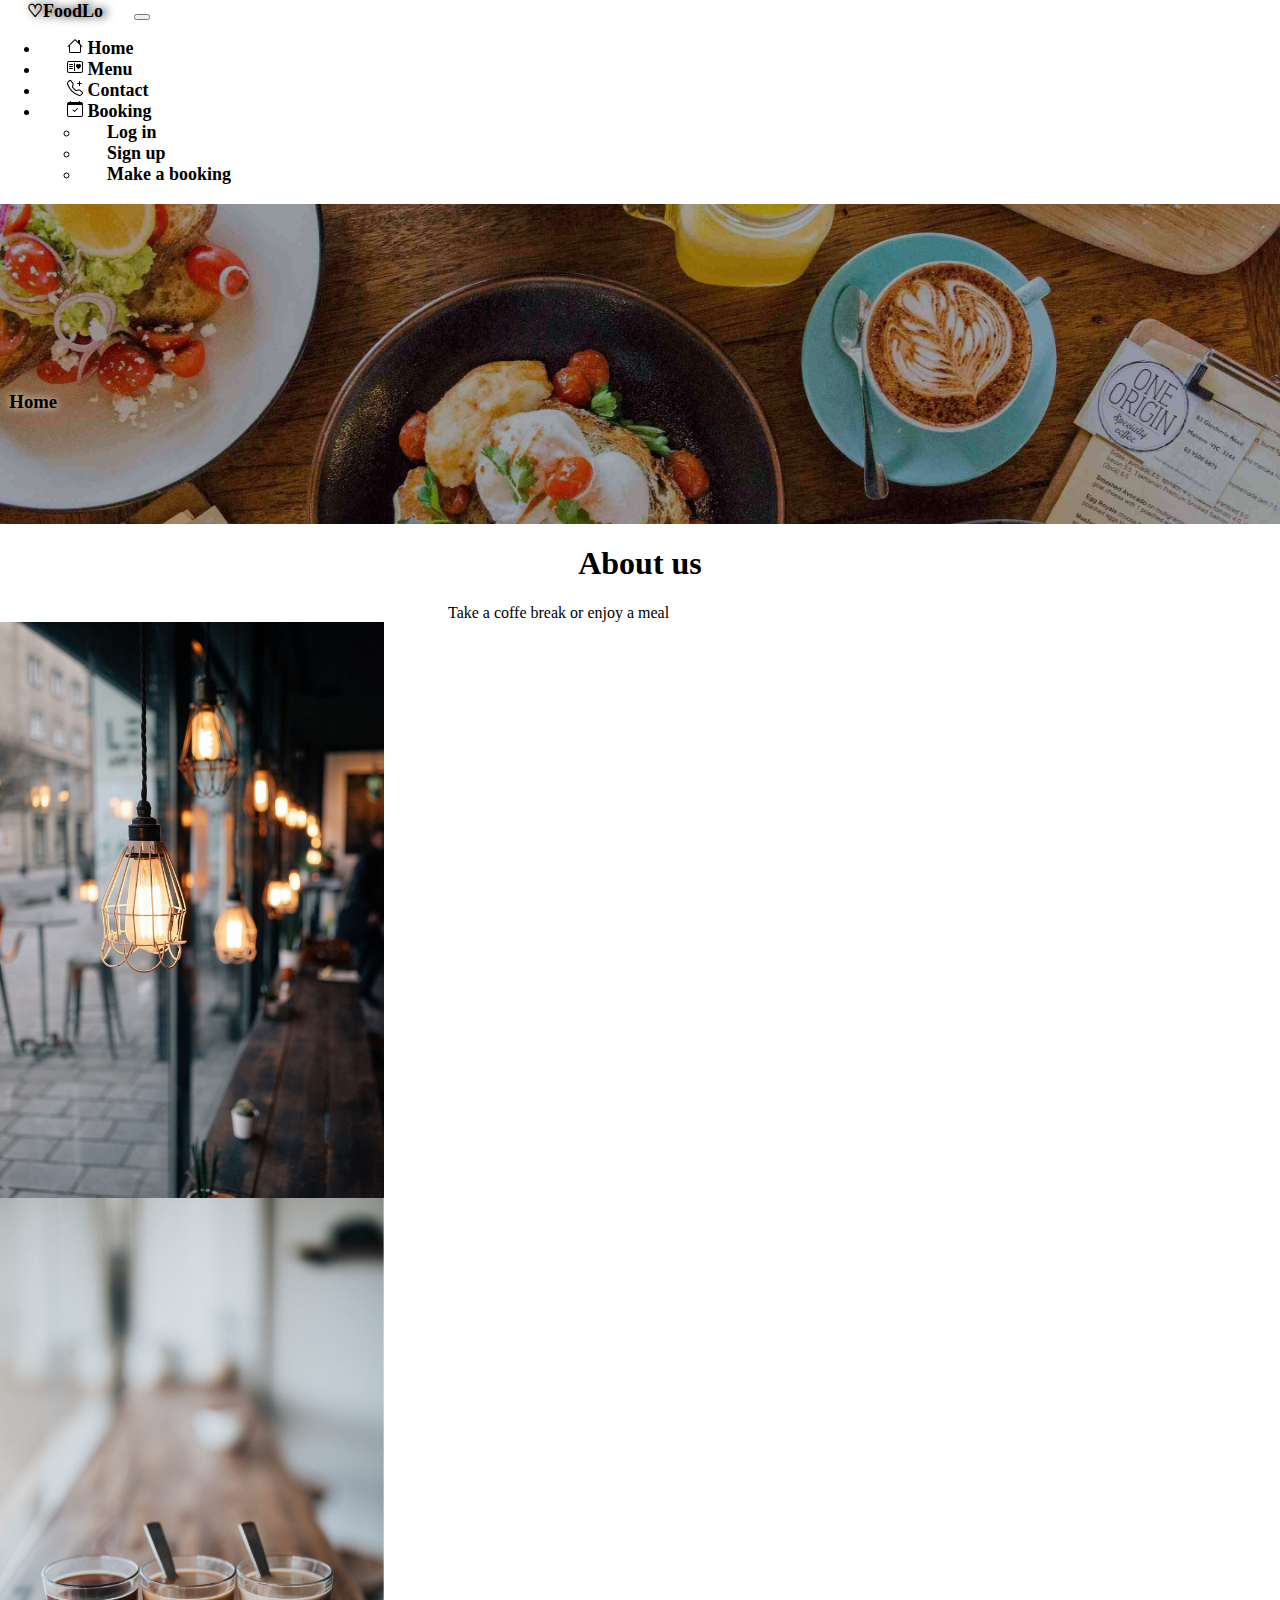
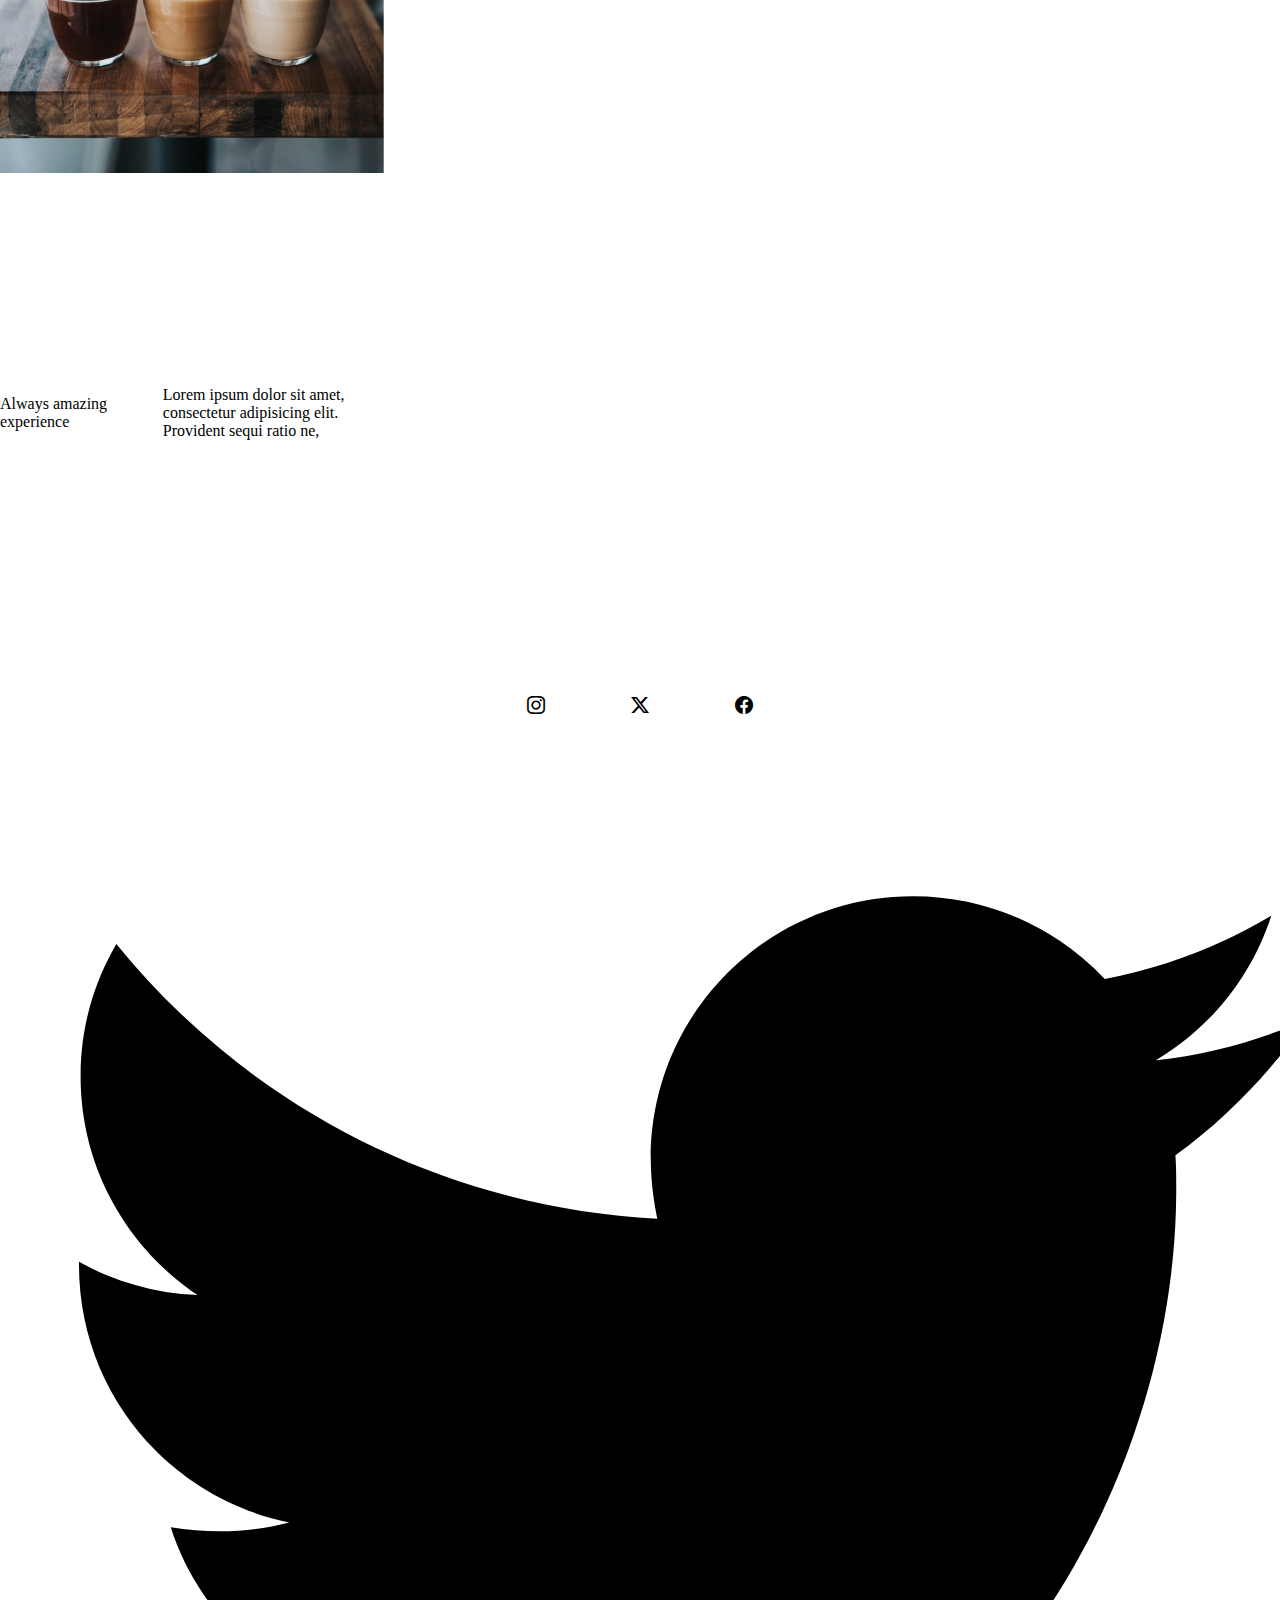
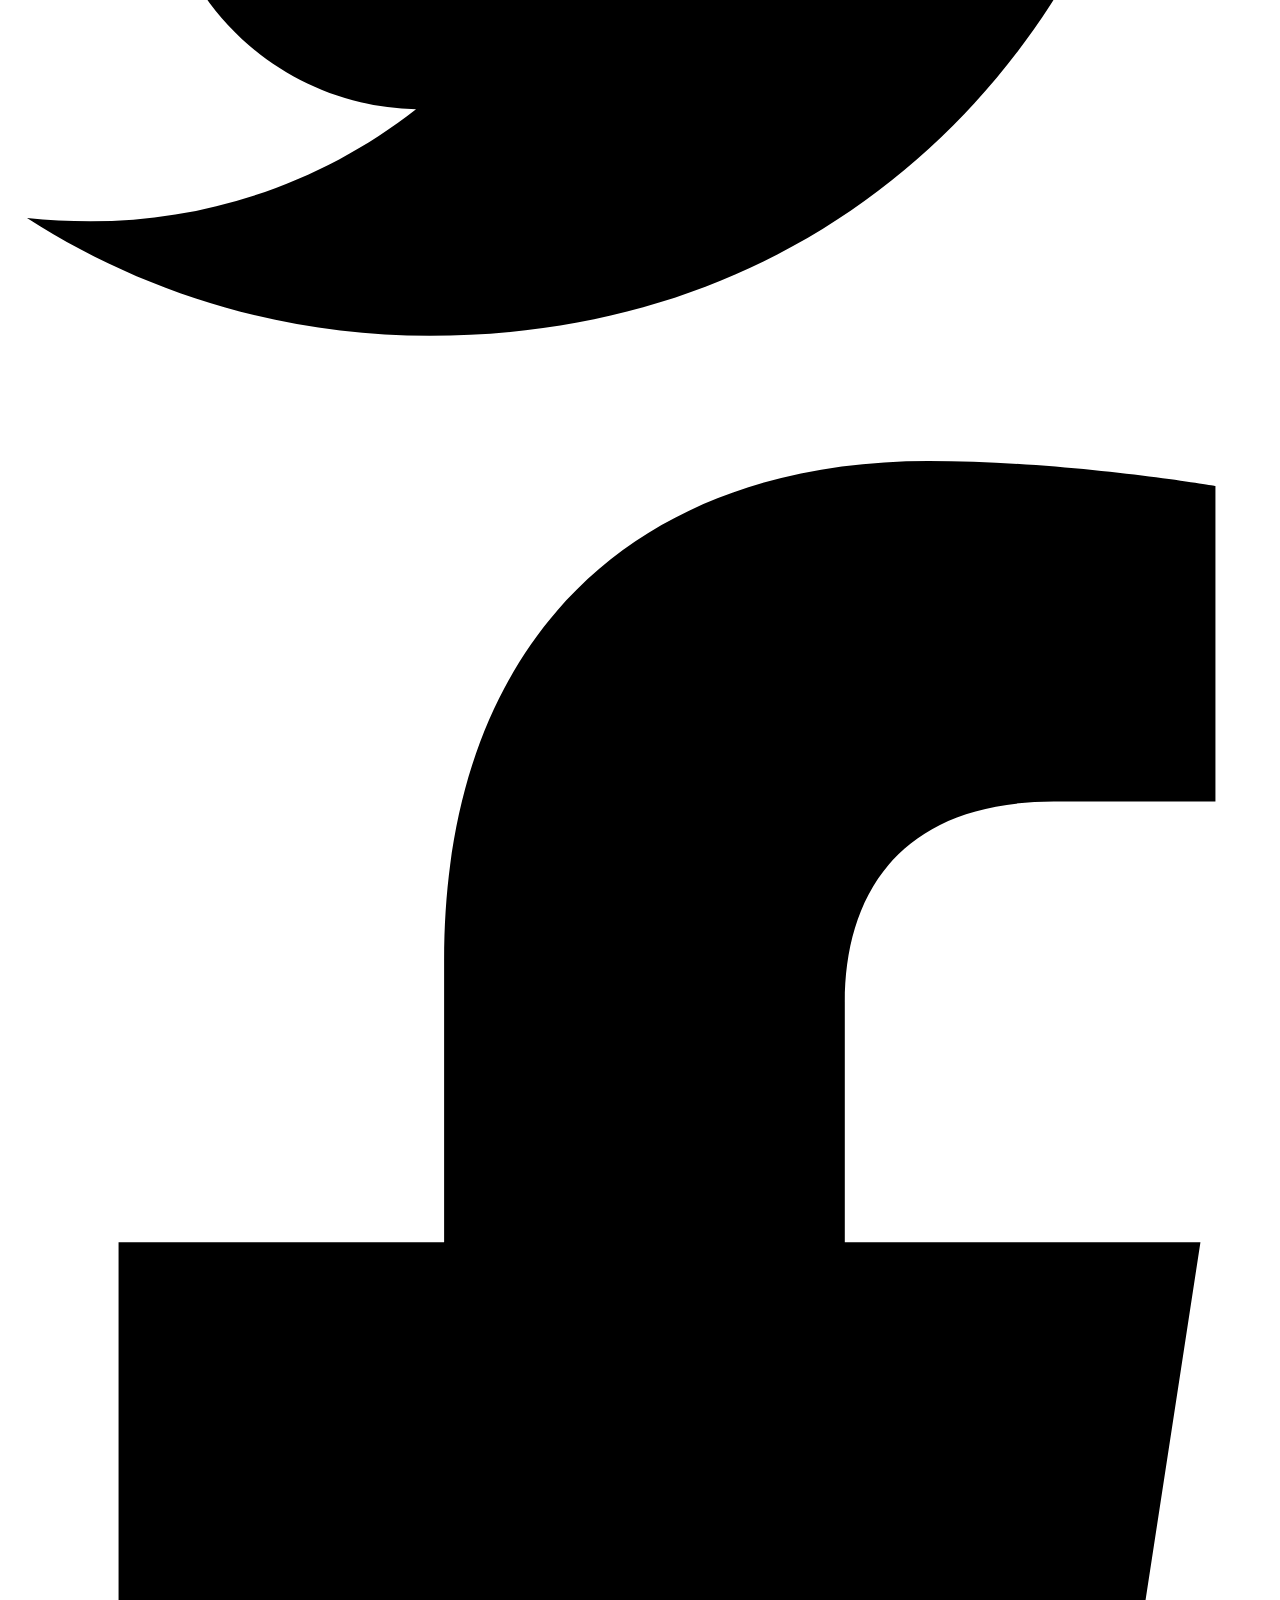
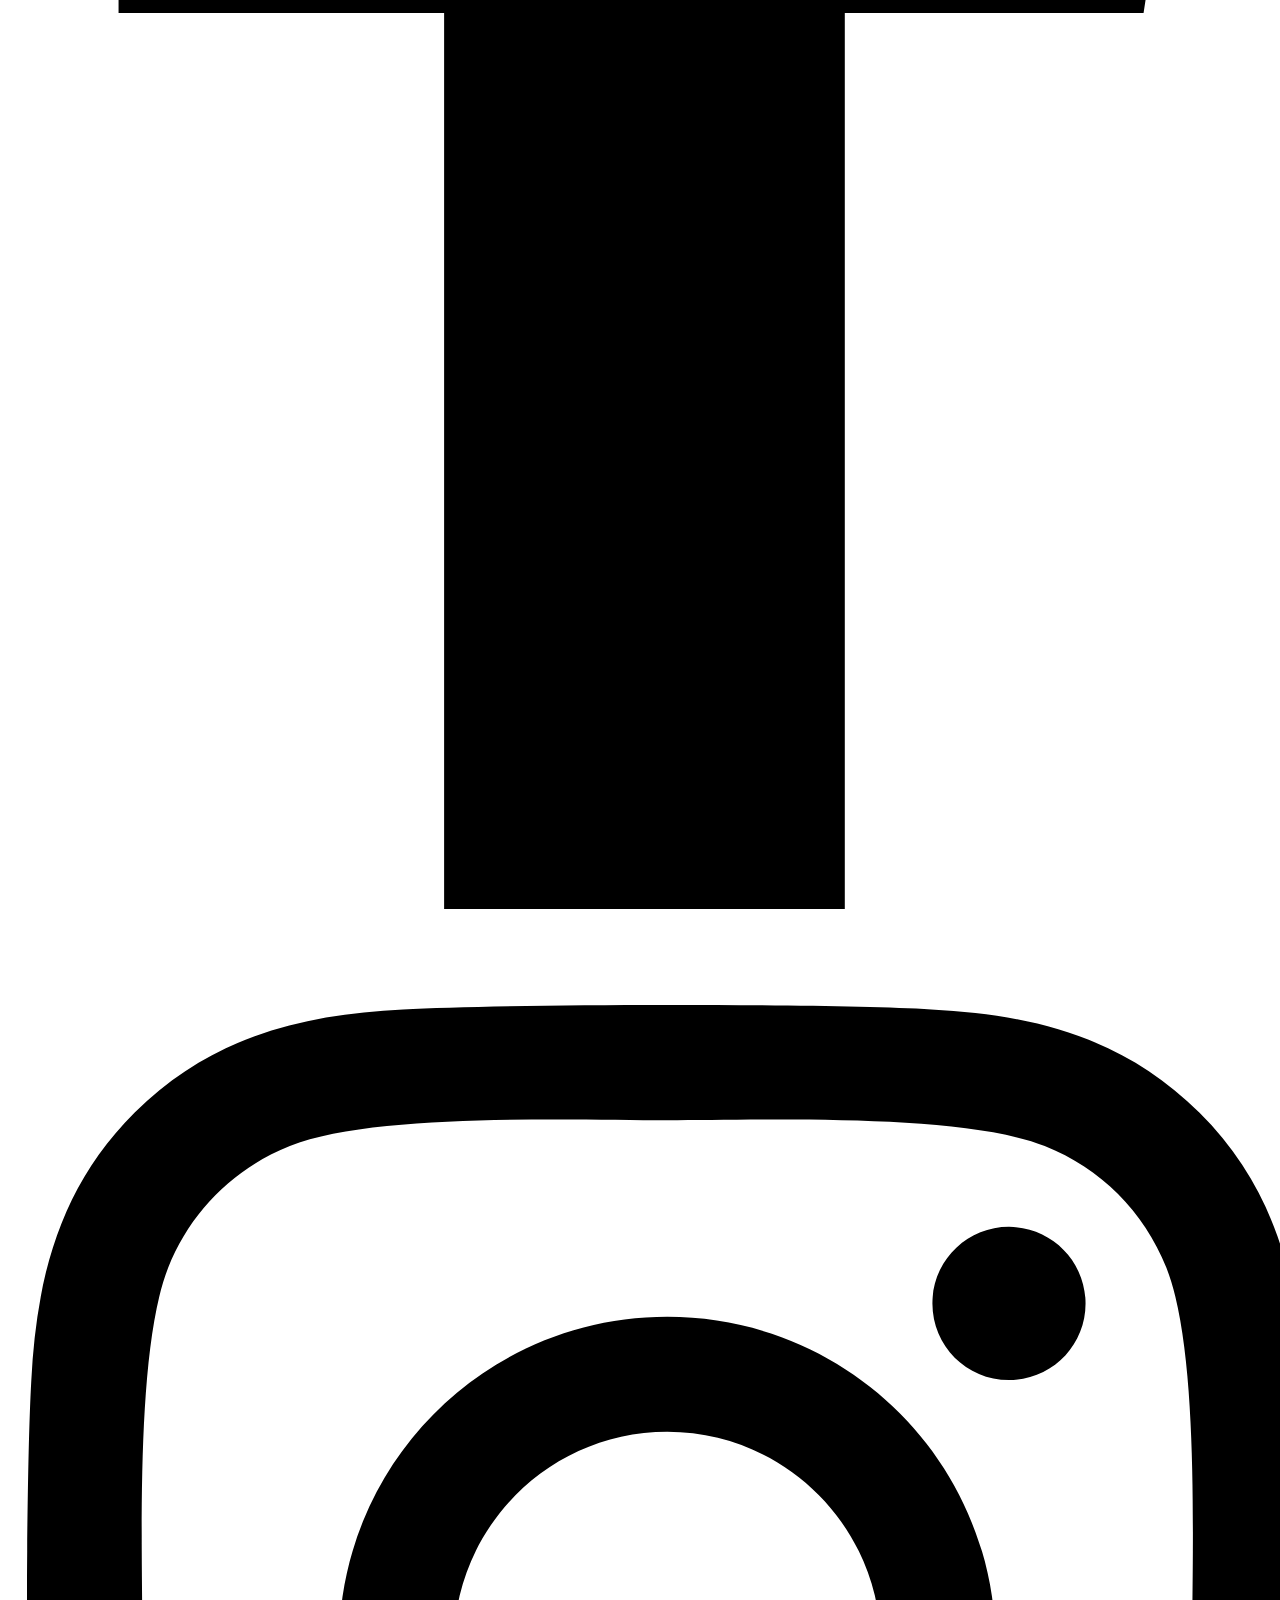
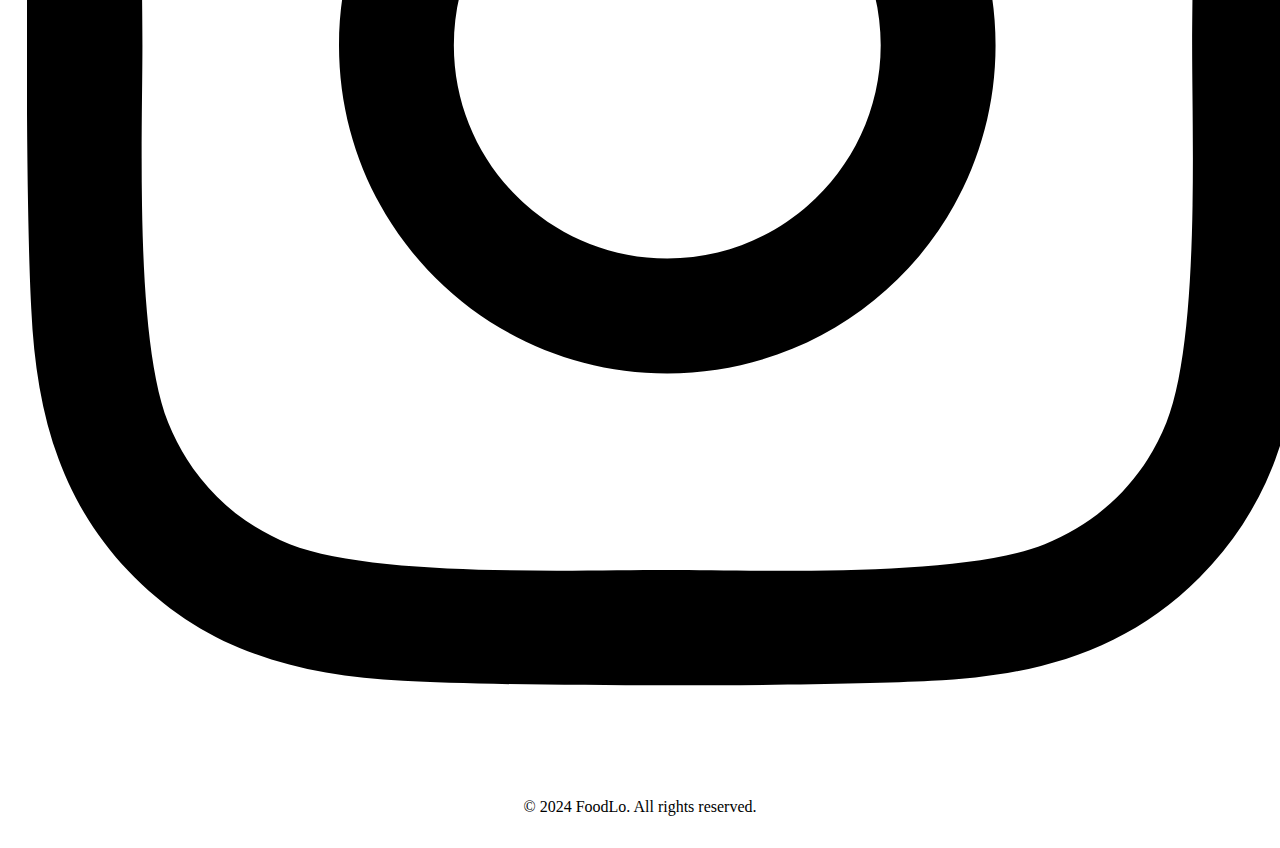
<file: index.html>
<!DOCTYPE html>
<html lang="en">
  <head>
    <meta charset="UTF-8" />
    <meta name="viewport" content="width=device-width, initial-scale=1.0" />
    <title>Coffe ♡FoodLo - Home</title>

    <link
      href="https://cdn.jsdelivr.net/npm/bootstrap@5.3.2/dist/css/bootstrap.min.css"
      rel="stylesheet"
      integrity="sha384-T3c6CoIi6uLrA9TneNEoa7RxnatzjcDSCmG1MXxSR1GAsXEV/Dwwykc2MPK8M2HN"
      crossorigin="anonymous"
    />
     <link rel="stylesheet" href="https://cdn.jsdelivr.net/npm/bootstrap-icons@1.11.3/font/bootstrap-icons.min.css">
    <link href="./css/styles.css" rel="stylesheet" />
  </head>

  <body>
    <nav class="navbar navbar-expand-lg">
      <div class="container-fluid">
        <a class="navbar-brand" href="./index.html">♡FoodLo</a>
        <button
          class="navbar-toggler"
          type="button"
          data-bs-toggle="collapse"
          data-bs-target="#navbarNavDropdown"
          aria-controls="navbarNavDropdown"
          aria-expanded="false"
          aria-label="Toggle navigation"
        >
          <span class="navbar-toggler-icon"></span>
        </button>
        <div class="collapse navbar-collapse" id="navbarNavDropdown">
          <ul class="navbar-nav">
            <li class="nav-item">
              <a class="nav-link active" aria-current="page" href="#">
                <svg
                  xmlns="http://www.w3.org/2000/svg"
                  width="16"
                  height="16"
                  fill="currentColor"
                  class="bi bi-house"
                  viewBox="0 0 16 16"
                >
                  <path
                    d="M8.707 1.5a1 1 0 0 0-1.414 0L.646 8.146a.5.5 0 0 0 .708.708L2 8.207V13.5A1.5 1.5 0 0 0 3.5 15h9a1.5 1.5 0 0 0 1.5-1.5V8.207l.646.647a.5.5 0 0 0 .708-.708L13 5.793V2.5a.5.5 0 0 0-.5-.5h-1a.5.5 0 0 0-.5.5v1.293zM13 7.207V13.5a.5.5 0 0 1-.5.5h-9a.5.5 0 0 1-.5-.5V7.207l5-5z"
                  />
                </svg>
                Home</a
              >
            </li>
            <li class="nav-item">
              <a class="nav-link" href="./pages/menu.html">
                <svg
                  xmlns="http://www.w3.org/2000/svg"
                  width="16"
                  height="16"
                  fill="currentColor"
                  class="bi bi-postcard-heart"
                  viewBox="0 0 16 16"
                >
                  <path
                    d="M8 4.5a.5.5 0 0 0-1 0v7a.5.5 0 0 0 1 0zm3.5.878c1.482-1.42 4.795 1.392 0 4.622-4.795-3.23-1.482-6.043 0-4.622M2.5 5a.5.5 0 0 0 0 1h3a.5.5 0 0 0 0-1zm0 2a.5.5 0 0 0 0 1h3a.5.5 0 0 0 0-1zm0 2a.5.5 0 0 0 0 1h3a.5.5 0 0 0 0-1z"
                  />
                  <path
                    fill-rule="evenodd"
                    d="M0 4a2 2 0 0 1 2-2h12a2 2 0 0 1 2 2v8a2 2 0 0 1-2 2H2a2 2 0 0 1-2-2zm2-1a1 1 0 0 0-1 1v8a1 1 0 0 0 1 1h12a1 1 0 0 0 1-1V4a1 1 0 0 0-1-1z"
                  />
                </svg>
                Menu</a
              >
            </li>
            <li class="nav-item">
              <a class="nav-link" href="./pages/contact.html">
                <svg
                  xmlns="http://www.w3.org/2000/svg"
                  width="16"
                  height="16"
                  fill="currentColor"
                  class="bi bi-telephone-plus"
                  viewBox="0 0 16 16"
                >
                  <path
                    d="M3.654 1.328a.678.678 0 0 0-1.015-.063L1.605 2.3c-.483.484-.661 1.169-.45 1.77a17.6 17.6 0 0 0 4.168 6.608 17.6 17.6 0 0 0 6.608 4.168c.601.211 1.286.033 1.77-.45l1.034-1.034a.678.678 0 0 0-.063-1.015l-2.307-1.794a.68.68 0 0 0-.58-.122l-2.19.547a1.75 1.75 0 0 1-1.657-.459L5.482 8.062a1.75 1.75 0 0 1-.46-1.657l.548-2.19a.68.68 0 0 0-.122-.58zM1.884.511a1.745 1.745 0 0 1 2.612.163L6.29 2.98c.329.423.445.974.315 1.494l-.547 2.19a.68.68 0 0 0 .178.643l2.457 2.457a.68.68 0 0 0 .644.178l2.189-.547a1.75 1.75 0 0 1 1.494.315l2.306 1.794c.829.645.905 1.87.163 2.611l-1.034 1.034c-.74.74-1.846 1.065-2.877.702a18.6 18.6 0 0 1-7.01-4.42 18.6 18.6 0 0 1-4.42-7.009c-.362-1.03-.037-2.137.703-2.877z"
                  />
                  <path
                    fill-rule="evenodd"
                    d="M12.5 1a.5.5 0 0 1 .5.5V3h1.5a.5.5 0 0 1 0 1H13v1.5a.5.5 0 0 1-1 0V4h-1.5a.5.5 0 0 1 0-1H12V1.5a.5.5 0 0 1 .5-.5"
                  />
                </svg>
                Contact
              </a>
            </li>
            <li class="nav-item dropdown">
              <a
                class="nav-link dropdown-toggle"
                href="#"
                role="button"
                data-bs-toggle="dropdown"
                aria-expanded="false"
              >
                <svg
                  xmlns="http://www.w3.org/2000/svg"
                  width="16"
                  height="16"
                  fill="currentColor"
                  class="bi bi-calendar-check"
                  viewBox="0 0 16 16"
                >
                  <path
                    d="M10.854 7.146a.5.5 0 0 1 0 .708l-3 3a.5.5 0 0 1-.708 0l-1.5-1.5a.5.5 0 1 1 .708-.708L7.5 9.793l2.646-2.647a.5.5 0 0 1 .708 0"
                  />
                  <path
                    d="M3.5 0a.5.5 0 0 1 .5.5V1h8V.5a.5.5 0 0 1 1 0V1h1a2 2 0 0 1 2 2v11a2 2 0 0 1-2 2H2a2 2 0 0 1-2-2V3a2 2 0 0 1 2-2h1V.5a.5.5 0 0 1 .5-.5M1 4v10a1 1 0 0 0 1 1h12a1 1 0 0 0 1-1V4z"
                  />
                </svg>
                Booking
              </a>
              <ul class="dropdown-menu bookingDropdown">
                <li><a class="dropdown-item" href="#">Log in</a></li>
                <li><a class="dropdown-item" href="#">Sign up</a></li>
                <li><a class="dropdown-item" href="#">Make a booking</a></li>
              </ul>
            </li>
          </ul>
        </div>
      </div>
    </nav>

    <div class="container-fluid>
      <div class="row h-20">
        <div class="bannerHome">
          <h3>Home</h3>
        </div>
        </div>
      </div>
    </div>
    <div class="container-fluid  quitSpace">
      <div class="row h-20 text-center">
        <div class="col-sm-6">
          <div class="firstColumnText">
            <h1>About us</h1>
            <div class="paragraphBesideImage">
              Take a coffe break or enjoy a meal
            </div>
          </div>
        </div>
        <img class="imageAboutUsTop" src="./img/16.jpg" />
      </div>
    </div>
    <div class="container-fluid quitSpace">
      <div class="row h-20 text-center">
        <div class="col-sm-6">
            <img class="imageAboutUsBottom" src="./img/2.jpg" />
        </div>
        <div class="spaceAboutUs">
          <p class="paragraphBesideImage">Always amazing experience</p>
          <p>
            Lorem ipsum dolor sit amet, consectetur adipisicing elit. Provident
            sequi ratio ne,
          </p>
        </div>
      </div>
    </div>
                <!-- List -->
                <div class="socialLinks copyright">
                    <a href="#">
                        <i class="bi bi-instagram"></i>
                    </a>
                    <a href="#">
                        <i class="bi bi-twitter-x"></i>
                    </a>
                    <a href="#">
                        <i class="bi bi-facebook"></i>
                    </a>
                </div>
<footer>
<div class="d-flex mb-6 mb-md-0 font-serif">
                    <a class="d-block me-3" href="#">
                        <svg class="svg-inline--fa fa-twitter fa-w-16" aria-hidden="true" focusable="false"
                            data-prefix="fab" data-icon="twitter" role="img" xmlns="http://www.w3.org/2000/svg"
                            viewBox="0 0 512 512" data-fa-i2svg="">
                            <path fill="currentColor"
                                d="M459.37 151.716c.325 4.548.325 9.097.325 13.645 0 138.72-105.583 298.558-298.558 298.558-59.452 0-114.68-17.219-161.137-47.106 8.447.974 16.568 1.299 25.34 1.299 49.055 0 94.213-16.568 130.274-44.832-46.132-.975-84.792-31.188-98.112-72.772 6.498.974 12.995 1.624 19.818 1.624 9.421 0 18.843-1.3 27.614-3.573-48.081-9.747-84.143-51.98-84.143-102.985v-1.299c13.969 7.797 30.214 12.67 47.431 13.319-28.264-18.843-46.781-51.005-46.781-87.391 0-19.492 5.197-37.36 14.294-52.954 51.655 63.675 129.3 105.258 216.365 109.807-1.624-7.797-2.599-15.918-2.599-24.04 0-57.828 46.782-104.934 104.934-104.934 30.213 0 57.502 12.67 76.67 33.137 23.715-4.548 46.456-13.32 66.599-25.34-7.798 24.366-24.366 44.833-46.132 57.827 21.117-2.273 41.584-8.122 60.426-16.243-14.292 20.791-32.161 39.308-52.628 54.253z">
                            </path>
                        </svg><!-- <i class="fab fa-twitter"></i> Font Awesome fontawesome.com -->
                    </a>
                    <a class="d-block me-3" href="#">
                        <svg class="svg-inline--fa fa-facebook-f fa-w-10" aria-hidden="true" focusable="false"
                            data-prefix="fab" data-icon="facebook-f" role="img" xmlns="http://www.w3.org/2000/svg"
                            viewBox="0 0 320 512" data-fa-i2svg="">
                            <path fill="currentColor"
                                d="M279.14 288l14.22-92.66h-88.91v-60.13c0-25.35 12.42-50.06 52.24-50.06h40.42V6.26S260.43 0 225.36 0c-73.22 0-121.08 44.38-121.08 124.72v70.62H22.89V288h81.39v224h100.17V288z">
                            </path>
                        </svg><!-- <i class="fab fa-facebook-f"></i> Font Awesome fontawesome.com -->
                    </a>
                    <a class="d-block" href="#">
                        <svg class="svg-inline--fa fa-instagram fa-w-14" aria-hidden="true" focusable="false"
                            data-prefix="fab" data-icon="instagram" role="img" xmlns="http://www.w3.org/2000/svg"
                            viewBox="0 0 448 512" data-fa-i2svg="">
                            <path fill="currentColor"
                                d="M224.1 141c-63.6 0-114.9 51.3-114.9 114.9s51.3 114.9 114.9 114.9S339 319.5 339 255.9 287.7 141 224.1 141zm0 189.6c-41.1 0-74.7-33.5-74.7-74.7s33.5-74.7 74.7-74.7 74.7 33.5 74.7 74.7-33.6 74.7-74.7 74.7zm146.4-194.3c0 14.9-12 26.8-26.8 26.8-14.9 0-26.8-12-26.8-26.8s12-26.8 26.8-26.8 26.8 12 26.8 26.8zm76.1 27.2c-1.7-35.9-9.9-67.7-36.2-93.9-26.2-26.2-58-34.4-93.9-36.2-37-2.1-147.9-2.1-184.9 0-35.8 1.7-67.6 9.9-93.9 36.1s-34.4 58-36.2 93.9c-2.1 37-2.1 147.9 0 184.9 1.7 35.9 9.9 67.7 36.2 93.9s58 34.4 93.9 36.2c37 2.1 147.9 2.1 184.9 0 35.9-1.7 67.7-9.9 93.9-36.2 26.2-26.2 34.4-58 36.2-93.9 2.1-37 2.1-147.8 0-184.8zM398.8 388c-7.8 19.6-22.9 34.7-42.6 42.6-29.5 11.7-99.5 9-132.1 9s-102.7 2.6-132.1-9c-19.6-7.8-34.7-22.9-42.6-42.6-11.7-29.5-9-99.5-9-132.1s-2.6-102.7 9-132.1c7.8-19.6 22.9-34.7 42.6-42.6 29.5-11.7 99.5-9 132.1-9s102.7-2.6 132.1 9c19.6 7.8 34.7 22.9 42.6 42.6 11.7 29.5 9 99.5 9 132.1s2.7 102.7-9 132.1z">
                            </path>
                        </svg><!-- <i class="fab fa-instagram"></i> Font Awesome fontawesome.com -->
                    </a>
                </div>
                <div class="copyright">
                    © 2024 FoodLo. All rights reserved.
                </div>
</footer>       
    <script
      src="https://cdn.jsdelivr.net/npm/bootstrap@5.3.2/dist/js/bootstrap.bundle.min.js"
      integrity="sha384-C6RzsynM9kWDrMNeT87bh95OGNyZPhcTNXj1NW7RuBCsyN/o0jlpcV8Qyq46cDfL"
      crossorigin="anonymous"
    ></script>
  </body>
</html>
</file>
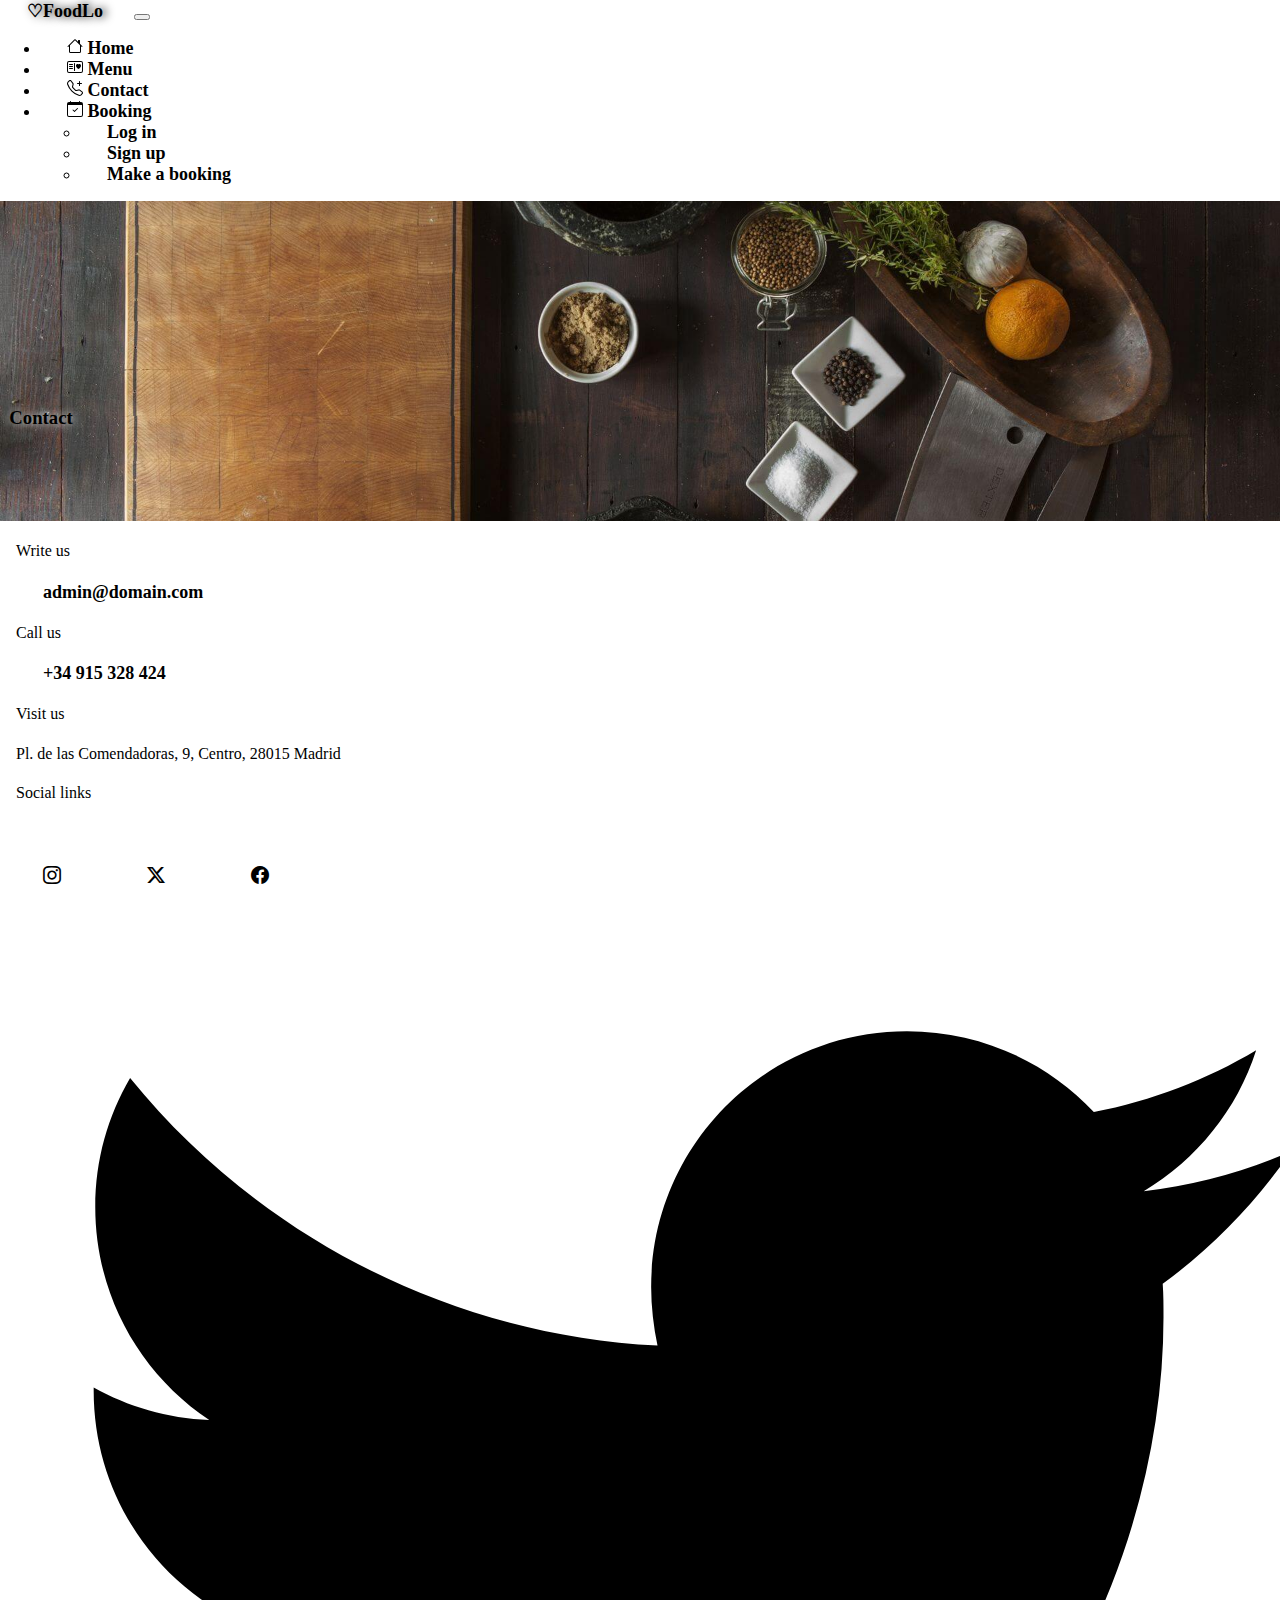
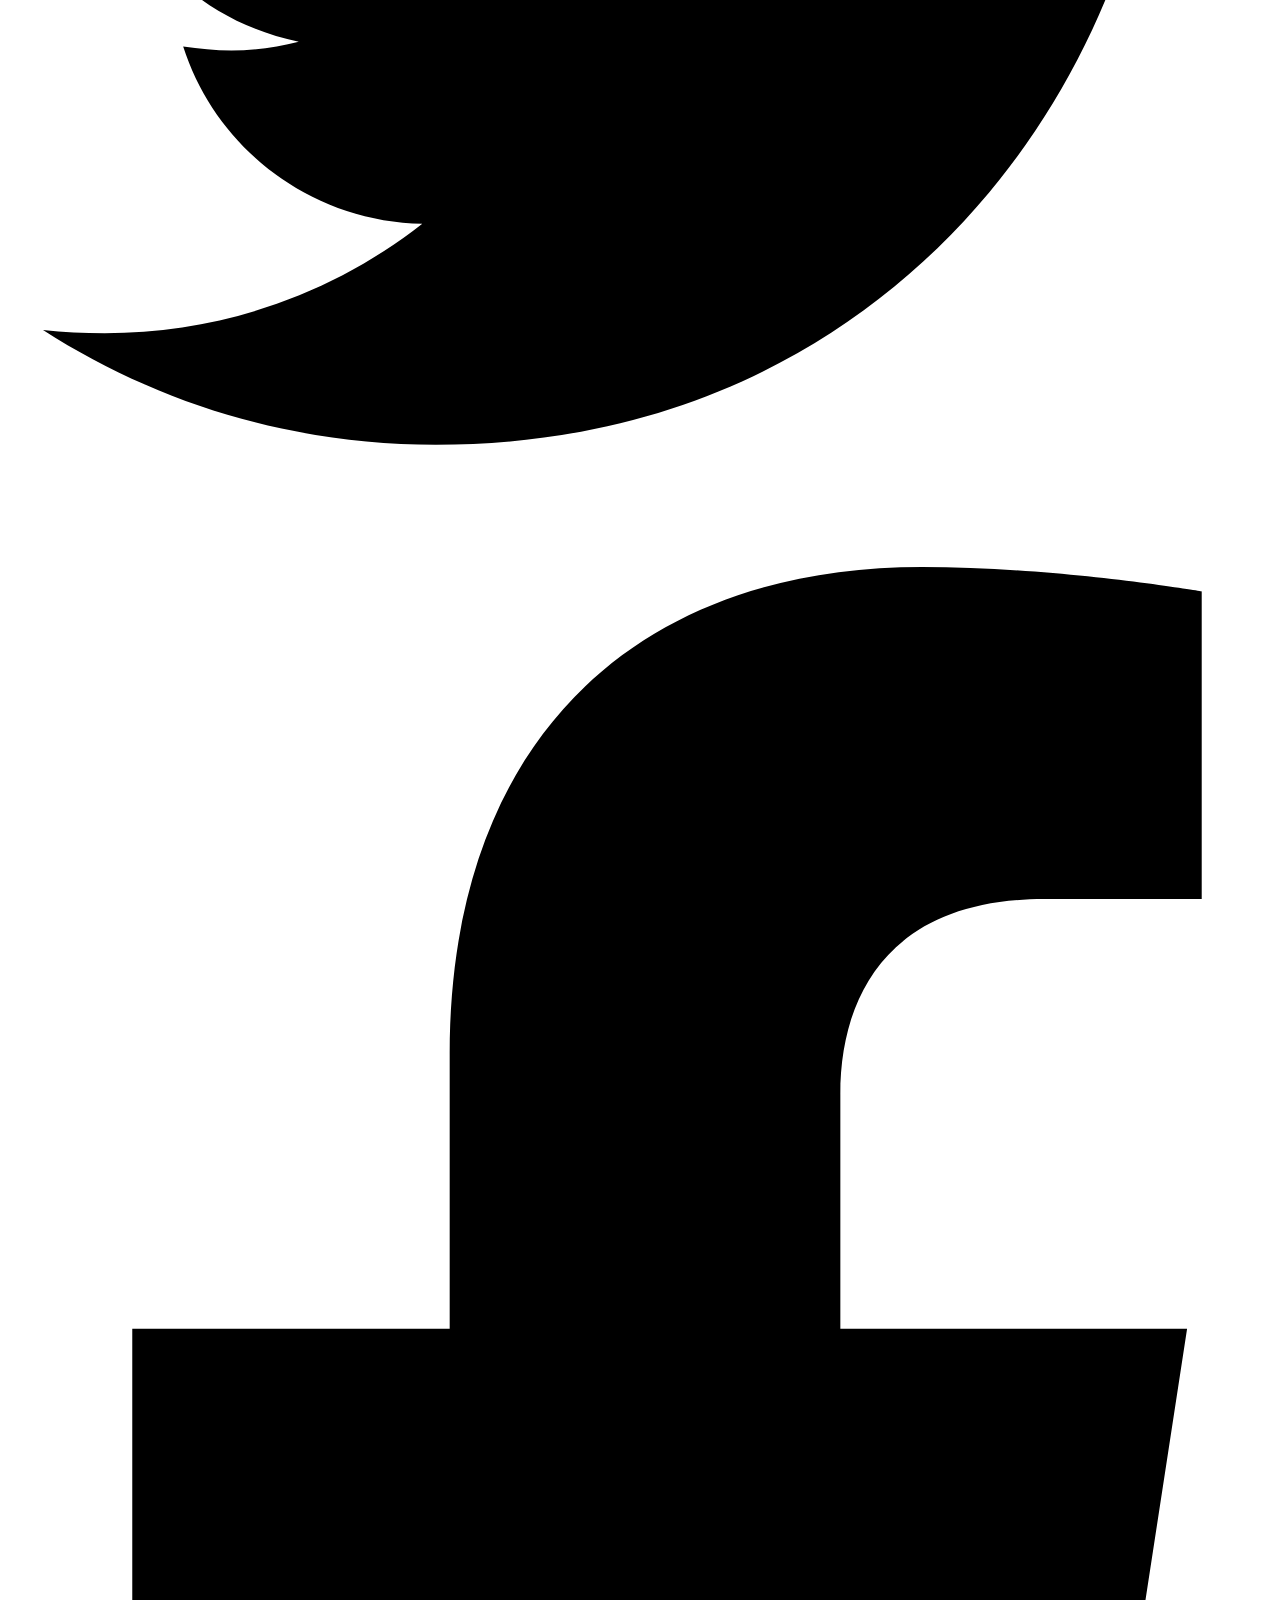
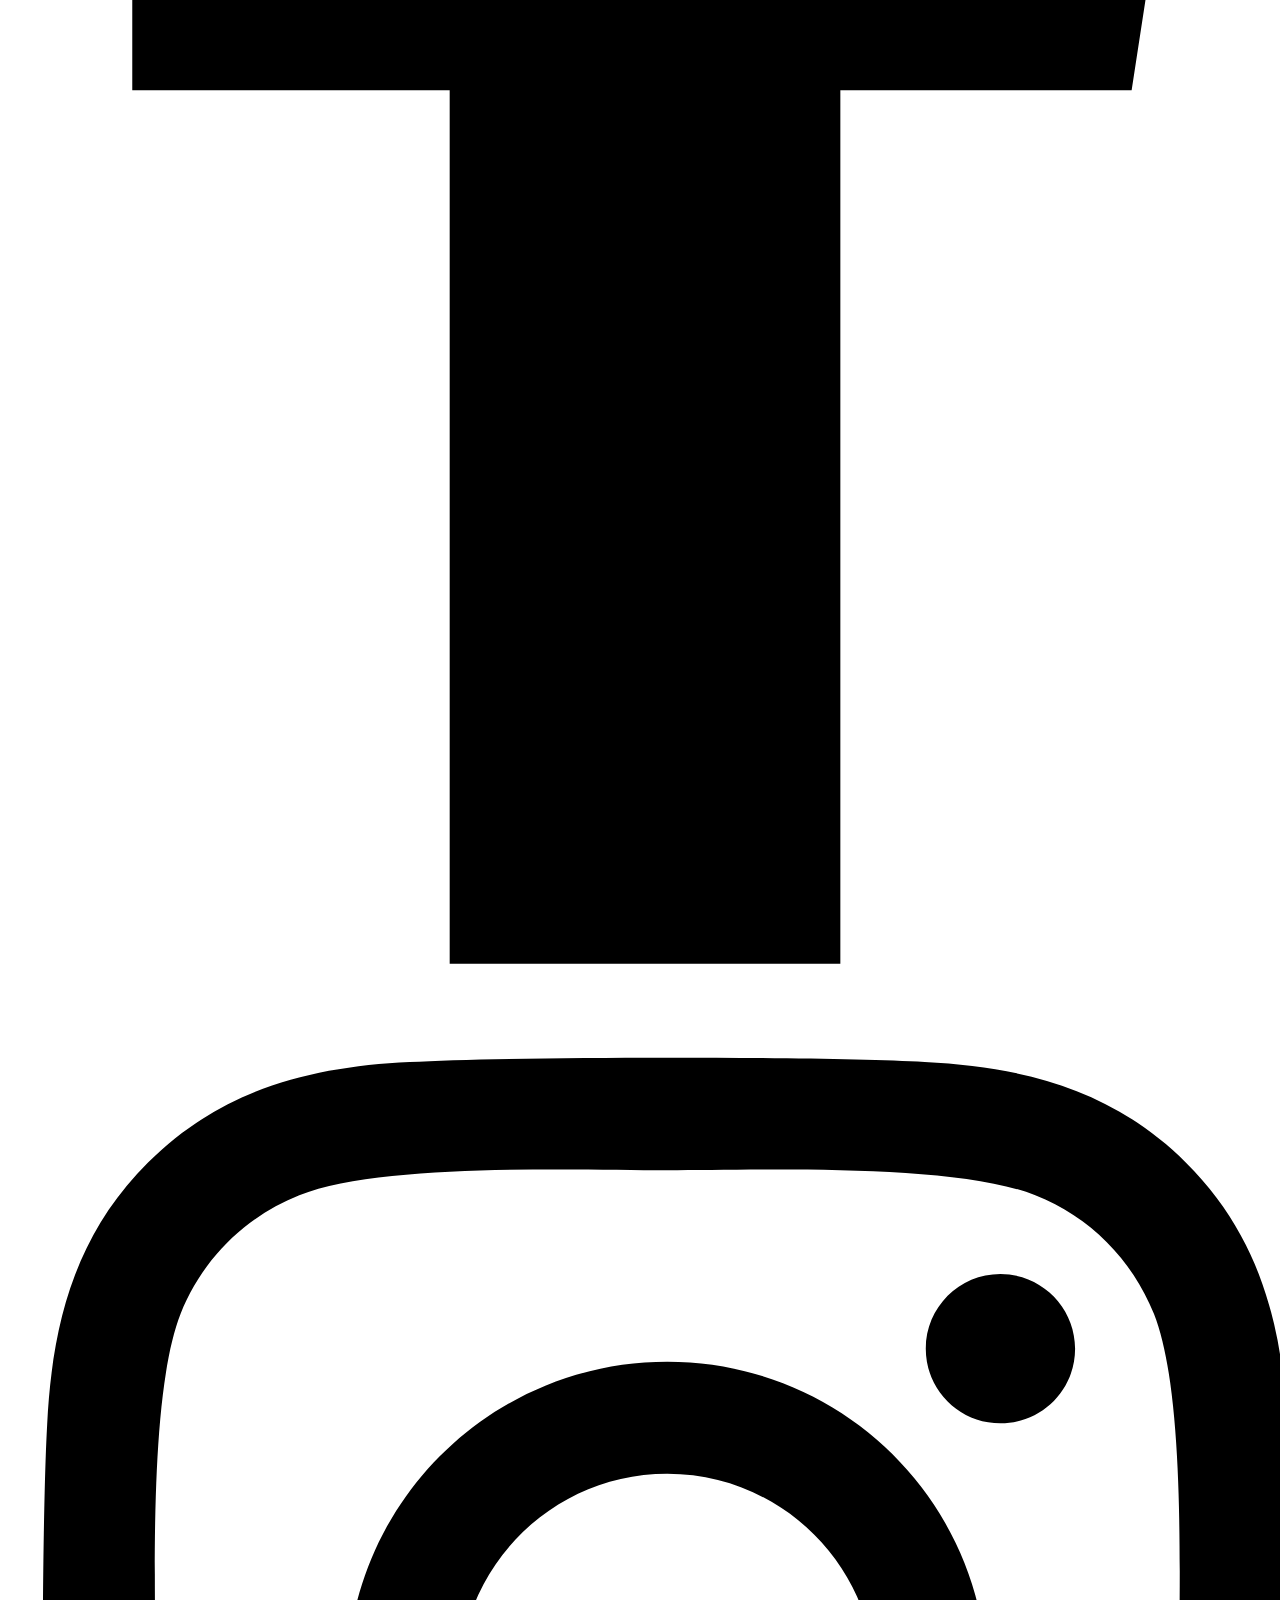
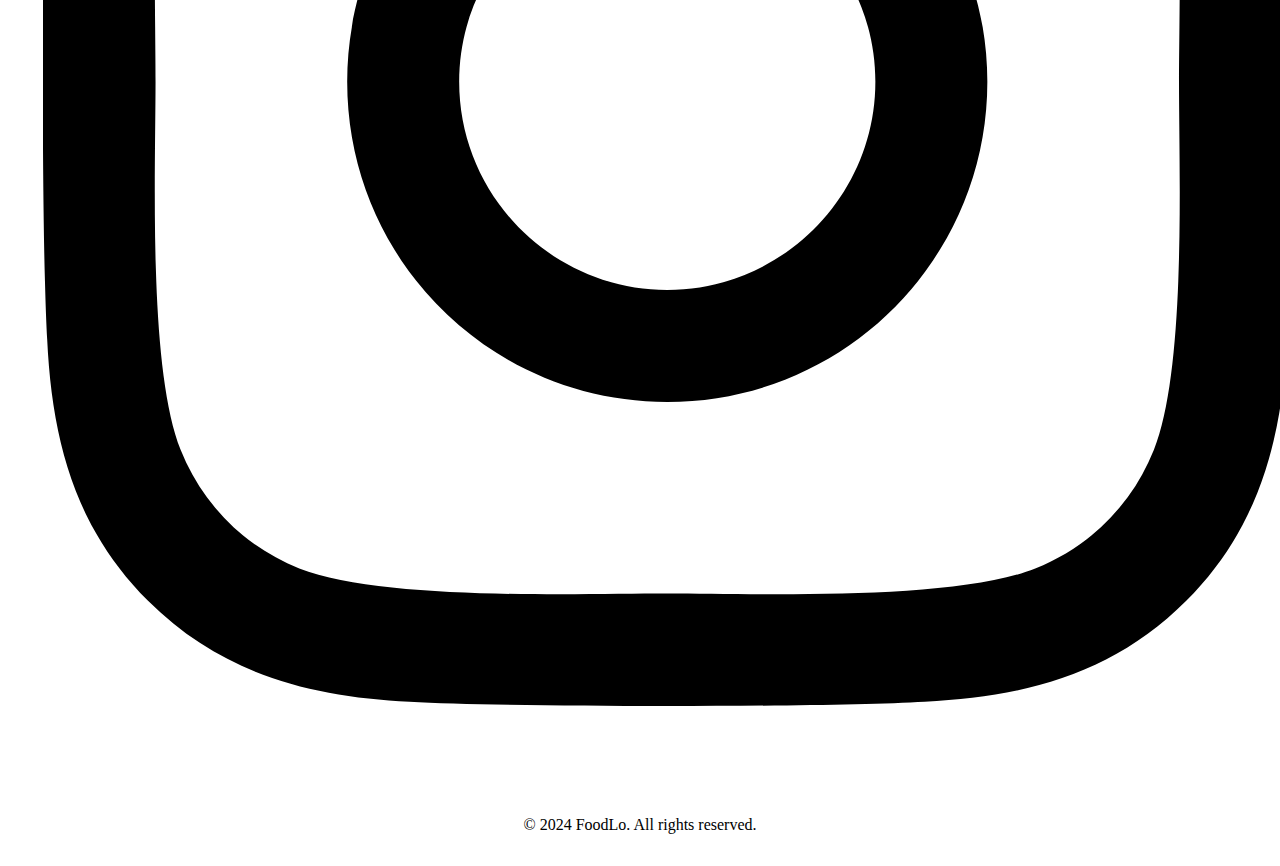
<file: pages/contact.html>
<!DOCTYPE html>
<html lang="en">
  <head>
    <meta charset="UTF-8" />
    <meta name="viewport" content="width=device-width, initial-scale=1.0" />
    <title>Contact</title>

    <link
      href="https://cdn.jsdelivr.net/npm/bootstrap@5.3.2/dist/css/bootstrap.min.css"
      rel="stylesheet"
      integrity="sha384-T3c6CoIi6uLrA9TneNEoa7RxnatzjcDSCmG1MXxSR1GAsXEV/Dwwykc2MPK8M2HN"
      crossorigin="anonymous"
    />
    <link
      rel="stylesheet"
      href="https://cdn.jsdelivr.net/npm/bootstrap-icons@1.11.3/font/bootstrap-icons.min.css"
    />
    <link href="../css/styles.css" rel="stylesheet" />
  </head>

  <body>
    <nav class="navbar navbar-expand-lg">
      <div class="container-fluid">
        <a class="navbar-brand" href="../index.html">♡FoodLo</a>
        <button
          class="navbar-toggler"
          type="button"
          data-bs-toggle="collapse"
          data-bs-target="#navbarNavDropdown"
          aria-controls="navbarNavDropdown"
          aria-expanded="false"
          aria-label="Toggle navigation"
        >
          <span class="navbar-toggler-icon"></span>
        </button>
        <div class="collapse navbar-collapse" id="navbarNavDropdown">
          <ul class="navbar-nav">
            <li class="nav-item">
              <a
                class="nav-link active"
                aria-current="page"
                href="../index.html"
              >
                <svg
                  xmlns="http://www.w3.org/2000/svg"
                  width="16"
                  height="16"
                  fill="currentColor"
                  class="bi bi-house"
                  viewBox="0 0 16 16"
                >
                  <path
                    d="M8.707 1.5a1 1 0 0 0-1.414 0L.646 8.146a.5.5 0 0 0 .708.708L2 8.207V13.5A1.5 1.5 0 0 0 3.5 15h9a1.5 1.5 0 0 0 1.5-1.5V8.207l.646.647a.5.5 0 0 0 .708-.708L13 5.793V2.5a.5.5 0 0 0-.5-.5h-1a.5.5 0 0 0-.5.5v1.293zM13 7.207V13.5a.5.5 0 0 1-.5.5h-9a.5.5 0 0 1-.5-.5V7.207l5-5z"
                  />
                </svg>
                Home</a
              >
            </li>
            <li class="nav-item">
              <a class="nav-link" href="./menu.html">
                <svg
                  xmlns="http://www.w3.org/2000/svg"
                  width="16"
                  height="16"
                  fill="currentColor"
                  class="bi bi-postcard-heart"
                  viewBox="0 0 16 16"
                >
                  <path
                    d="M8 4.5a.5.5 0 0 0-1 0v7a.5.5 0 0 0 1 0zm3.5.878c1.482-1.42 4.795 1.392 0 4.622-4.795-3.23-1.482-6.043 0-4.622M2.5 5a.5.5 0 0 0 0 1h3a.5.5 0 0 0 0-1zm0 2a.5.5 0 0 0 0 1h3a.5.5 0 0 0 0-1zm0 2a.5.5 0 0 0 0 1h3a.5.5 0 0 0 0-1z"
                  />
                  <path
                    fill-rule="evenodd"
                    d="M0 4a2 2 0 0 1 2-2h12a2 2 0 0 1 2 2v8a2 2 0 0 1-2 2H2a2 2 0 0 1-2-2zm2-1a1 1 0 0 0-1 1v8a1 1 0 0 0 1 1h12a1 1 0 0 0 1-1V4a1 1 0 0 0-1-1z"
                  />
                </svg>
                Menu</a
              >
            </li>
            <li class="nav-item">
              <a class="nav-link" href="./contact.html">
                <svg
                  xmlns="http://www.w3.org/2000/svg"
                  width="16"
                  height="16"
                  fill="currentColor"
                  class="bi bi-telephone-plus"
                  viewBox="0 0 16 16"
                >
                  <path
                    d="M3.654 1.328a.678.678 0 0 0-1.015-.063L1.605 2.3c-.483.484-.661 1.169-.45 1.77a17.6 17.6 0 0 0 4.168 6.608 17.6 17.6 0 0 0 6.608 4.168c.601.211 1.286.033 1.77-.45l1.034-1.034a.678.678 0 0 0-.063-1.015l-2.307-1.794a.68.68 0 0 0-.58-.122l-2.19.547a1.75 1.75 0 0 1-1.657-.459L5.482 8.062a1.75 1.75 0 0 1-.46-1.657l.548-2.19a.68.68 0 0 0-.122-.58zM1.884.511a1.745 1.745 0 0 1 2.612.163L6.29 2.98c.329.423.445.974.315 1.494l-.547 2.19a.68.68 0 0 0 .178.643l2.457 2.457a.68.68 0 0 0 .644.178l2.189-.547a1.75 1.75 0 0 1 1.494.315l2.306 1.794c.829.645.905 1.87.163 2.611l-1.034 1.034c-.74.74-1.846 1.065-2.877.702a18.6 18.6 0 0 1-7.01-4.42 18.6 18.6 0 0 1-4.42-7.009c-.362-1.03-.037-2.137.703-2.877z"
                  />
                  <path
                    fill-rule="evenodd"
                    d="M12.5 1a.5.5 0 0 1 .5.5V3h1.5a.5.5 0 0 1 0 1H13v1.5a.5.5 0 0 1-1 0V4h-1.5a.5.5 0 0 1 0-1H12V1.5a.5.5 0 0 1 .5-.5"
                  />
                </svg>
                Contact
              </a>
            </li>
            <li class="nav-item dropdown">
              <a
                class="nav-link dropdown-toggle"
                href="#"
                role="button"
                data-bs-toggle="dropdown"
                aria-expanded="false"
              >
                <svg
                  xmlns="http://www.w3.org/2000/svg"
                  width="16"
                  height="16"
                  fill="currentColor"
                  class="bi bi-calendar-check"
                  viewBox="0 0 16 16"
                >
                  <path
                    d="M10.854 7.146a.5.5 0 0 1 0 .708l-3 3a.5.5 0 0 1-.708 0l-1.5-1.5a.5.5 0 1 1 .708-.708L7.5 9.793l2.646-2.647a.5.5 0 0 1 .708 0"
                  />
                  <path
                    d="M3.5 0a.5.5 0 0 1 .5.5V1h8V.5a.5.5 0 0 1 1 0V1h1a2 2 0 0 1 2 2v11a2 2 0 0 1-2 2H2a2 2 0 0 1-2-2V3a2 2 0 0 1 2-2h1V.5a.5.5 0 0 1 .5-.5M1 4v10a1 1 0 0 0 1 1h12a1 1 0 0 0 1-1V4z"
                  />
                </svg>
                Booking
              </a>
              <ul class="dropdown-menu bookingDropdown">
                <li><a class="dropdown-item" href="#">Log in</a></li>
                <li><a class="dropdown-item" href="#">Sign up</a></li>
                <li><a class="dropdown-item" href="#">Make a booking</a></li>
              </ul>
            </li>
          </ul>
        </div>
      </div>
    </nav>
    <div>
      <div class="bannerContact">
        <h3>Contact</h3>
      </div>
    </div>
    <div class="container-fluid quitSpace contactBox">
      <div class="col-md-3 order-md-2">
        <!-- Heading -->
        <h4 class="mb-2 text-xs">Write us</h4>

        <!-- Text -->
        <p class="mb-4 font-serif">
          <a href="mailto:admin@domain.com">admin@domain.com</a>
        </p>

        <!-- Heading -->
        <h4 class="mb-2 text-xs">Call us</h4>

        <!-- Text -->
        <p class="mb-4 font-serif">
          <a href="tel:+19876543210">+34 915 328 424</a>
        </p>

        <!-- Heading -->
        <h4 class="mb-2 text-xs">Visit us</h4>

        <!-- Text -->
        <p class="mb-4 font-serif">
          Pl. de las Comendadoras, 9, Centro, 28015 Madrid
        </p>

        <!-- Heading -->
        <h4 class="mb-2 text-xs">Social links</h4>
        <!-- List -->
        <div class="socialLinks">
          <a href="#">
            <i class="bi bi-instagram"></i>
          </a>
          <a href="#">
            <i class="bi bi-twitter-x"></i>
          </a>
          <a href="#">
            <i class="bi bi-facebook"></i>
          </a>
        </div>

        <div class="d-flex mb-6 mb-md-0 font-serif">
          <a class="d-block me-3" href="#">
            <svg
              class="svg-inline--fa fa-twitter fa-w-16"
              aria-hidden="true"
              focusable="false"
              data-prefix="fab"
              data-icon="twitter"
              role="img"
              xmlns="http://www.w3.org/2000/svg"
              viewBox="0 0 512 512"
              data-fa-i2svg=""
            >
              <path
                fill="currentColor"
                d="M459.37 151.716c.325 4.548.325 9.097.325 13.645 0 138.72-105.583 298.558-298.558 298.558-59.452 0-114.68-17.219-161.137-47.106 8.447.974 16.568 1.299 25.34 1.299 49.055 0 94.213-16.568 130.274-44.832-46.132-.975-84.792-31.188-98.112-72.772 6.498.974 12.995 1.624 19.818 1.624 9.421 0 18.843-1.3 27.614-3.573-48.081-9.747-84.143-51.98-84.143-102.985v-1.299c13.969 7.797 30.214 12.67 47.431 13.319-28.264-18.843-46.781-51.005-46.781-87.391 0-19.492 5.197-37.36 14.294-52.954 51.655 63.675 129.3 105.258 216.365 109.807-1.624-7.797-2.599-15.918-2.599-24.04 0-57.828 46.782-104.934 104.934-104.934 30.213 0 57.502 12.67 76.67 33.137 23.715-4.548 46.456-13.32 66.599-25.34-7.798 24.366-24.366 44.833-46.132 57.827 21.117-2.273 41.584-8.122 60.426-16.243-14.292 20.791-32.161 39.308-52.628 54.253z"
              ></path>
            </svg>
          </a>
          <a class="d-block me-3" href="#">
            <svg
              class="svg-inline--fa fa-facebook-f fa-w-10"
              aria-hidden="true"
              focusable="false"
              data-prefix="fab"
              data-icon="facebook-f"
              role="img"
              xmlns="http://www.w3.org/2000/svg"
              viewBox="0 0 320 512"
              data-fa-i2svg=""
            >
              <path
                fill="currentColor"
                d="M279.14 288l14.22-92.66h-88.91v-60.13c0-25.35 12.42-50.06 52.24-50.06h40.42V6.26S260.43 0 225.36 0c-73.22 0-121.08 44.38-121.08 124.72v70.62H22.89V288h81.39v224h100.17V288z"
              ></path>
            </svg>
          </a>
          <a class="d-block" href="#">
            <svg
              class="svg-inline--fa fa-instagram fa-w-14"
              aria-hidden="true"
              focusable="false"
              data-prefix="fab"
              data-icon="instagram"
              role="img"
              xmlns="http://www.w3.org/2000/svg"
              viewBox="0 0 448 512"
              data-fa-i2svg=""
            >
              <path
                fill="currentColor"
                d="M224.1 141c-63.6 0-114.9 51.3-114.9 114.9s51.3 114.9 114.9 114.9S339 319.5 339 255.9 287.7 141 224.1 141zm0 189.6c-41.1 0-74.7-33.5-74.7-74.7s33.5-74.7 74.7-74.7 74.7 33.5 74.7 74.7-33.6 74.7-74.7 74.7zm146.4-194.3c0 14.9-12 26.8-26.8 26.8-14.9 0-26.8-12-26.8-26.8s12-26.8 26.8-26.8 26.8 12 26.8 26.8zm76.1 27.2c-1.7-35.9-9.9-67.7-36.2-93.9-26.2-26.2-58-34.4-93.9-36.2-37-2.1-147.9-2.1-184.9 0-35.8 1.7-67.6 9.9-93.9 36.1s-34.4 58-36.2 93.9c-2.1 37-2.1 147.9 0 184.9 1.7 35.9 9.9 67.7 36.2 93.9s58 34.4 93.9 36.2c37 2.1 147.9 2.1 184.9 0 35.9-1.7 67.7-9.9 93.9-36.2 26.2-26.2 34.4-58 36.2-93.9 2.1-37 2.1-147.8 0-184.8zM398.8 388c-7.8 19.6-22.9 34.7-42.6 42.6-29.5 11.7-99.5 9-132.1 9s-102.7 2.6-132.1-9c-19.6-7.8-34.7-22.9-42.6-42.6-11.7-29.5-9-99.5-9-132.1s-2.6-102.7 9-132.1c7.8-19.6 22.9-34.7 42.6-42.6 29.5-11.7 99.5-9 132.1-9s102.7-2.6 132.1 9c19.6 7.8 34.7 22.9 42.6 42.6 11.7 29.5 9 99.5 9 132.1s2.7 102.7-9 132.1z"
              ></path>
            </svg>
          </a>
        </div>
        <div class="copyright">© 2024 FoodLo. All rights reserved.</div>
      </div>
    </div>

    <script
      src="https://cdn.jsdelivr.net/npm/bootstrap@5.3.2/dist/js/bootstrap.bundle.min.js"
      integrity="sha384-C6RzsynM9kWDrMNeT87bh95OGNyZPhcTNXj1NW7RuBCsyN/o0jlpcV8Qyq46cDfL"
      crossorigin="anonymous"
    ></script>
  </body>
</html>
</file>
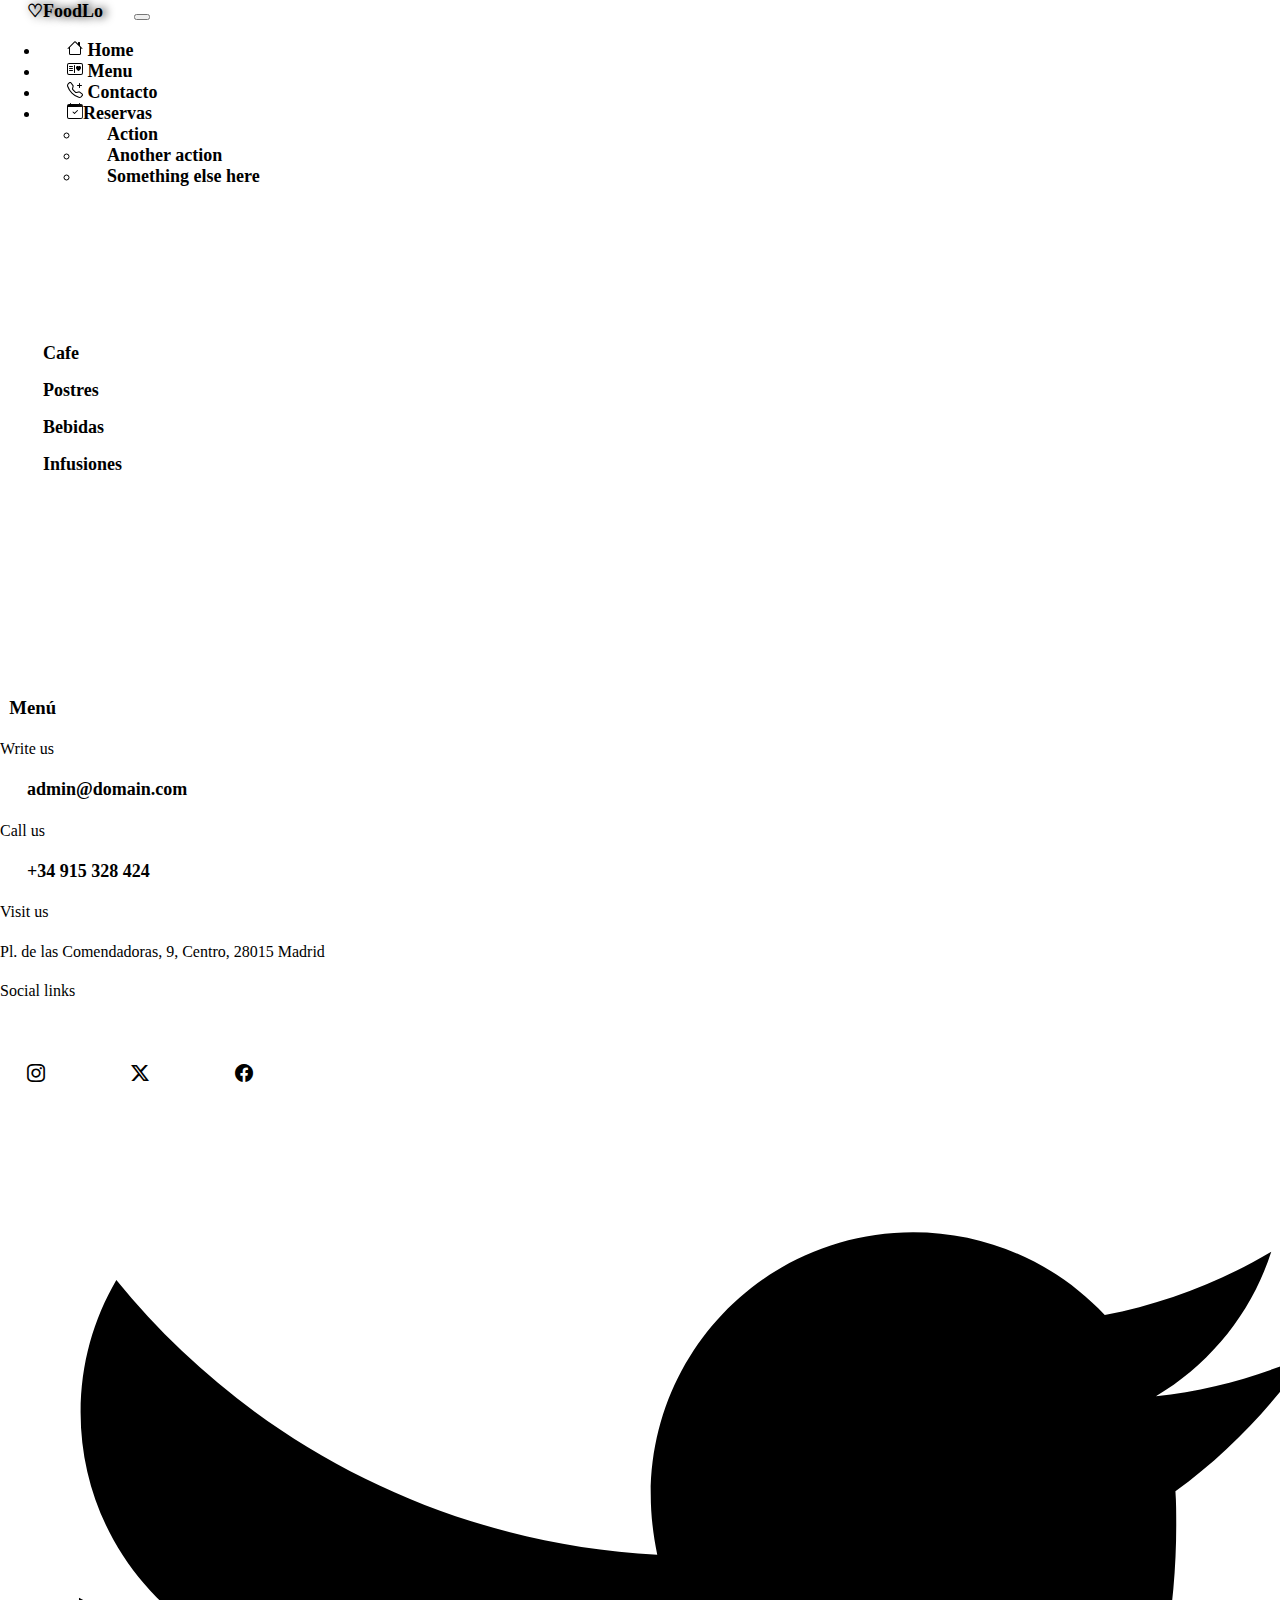
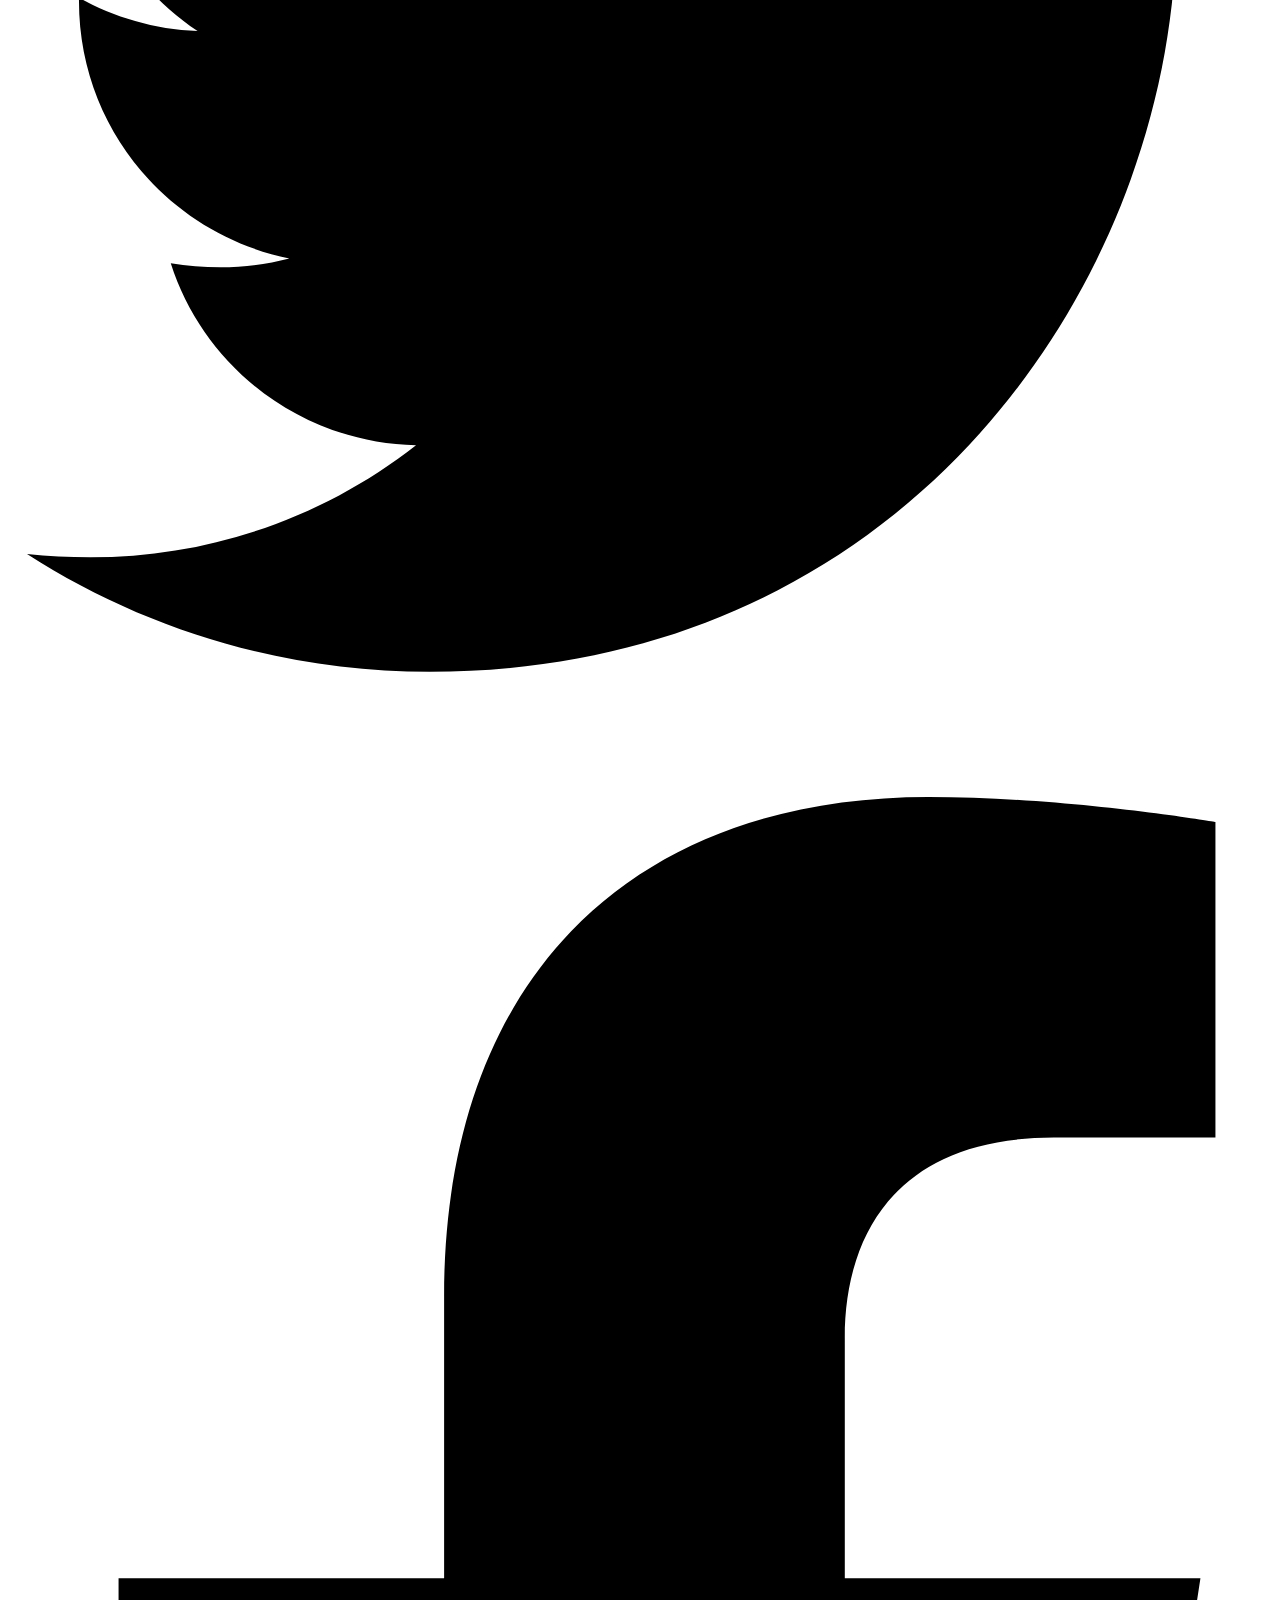
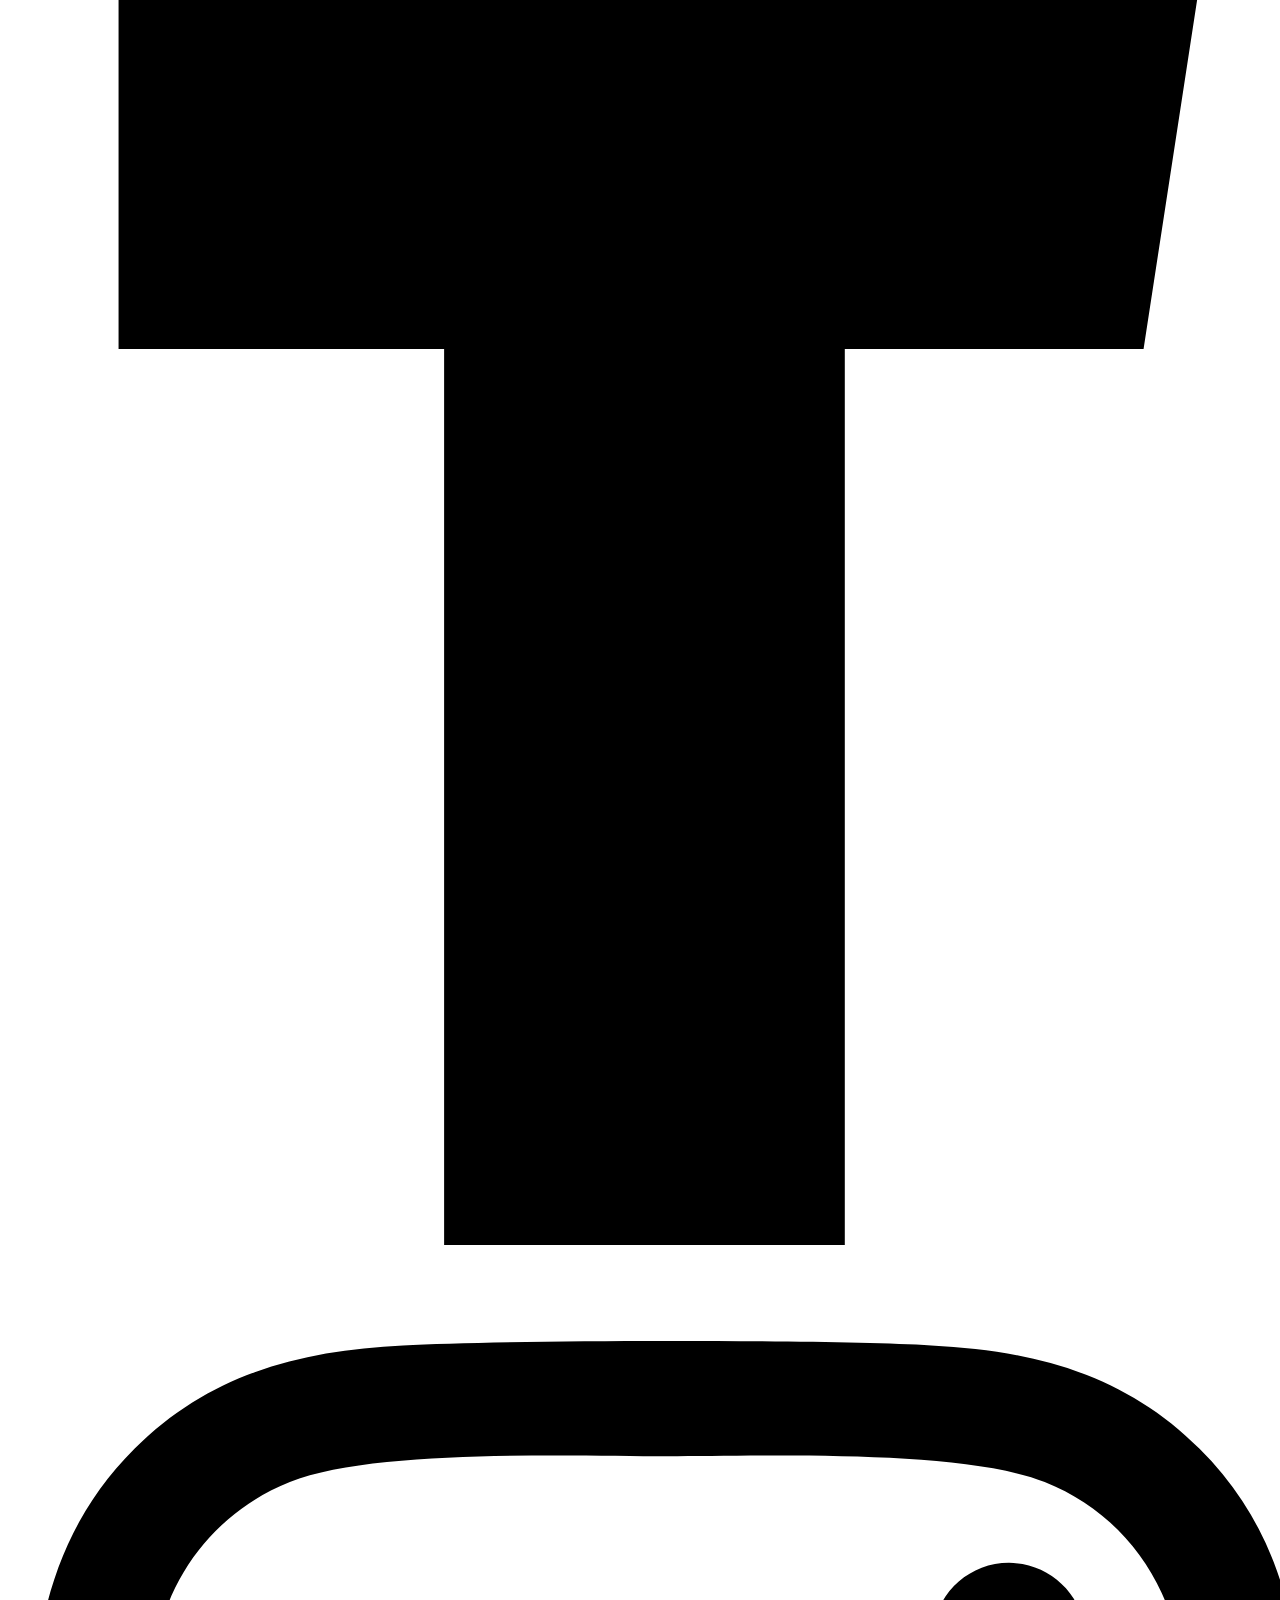
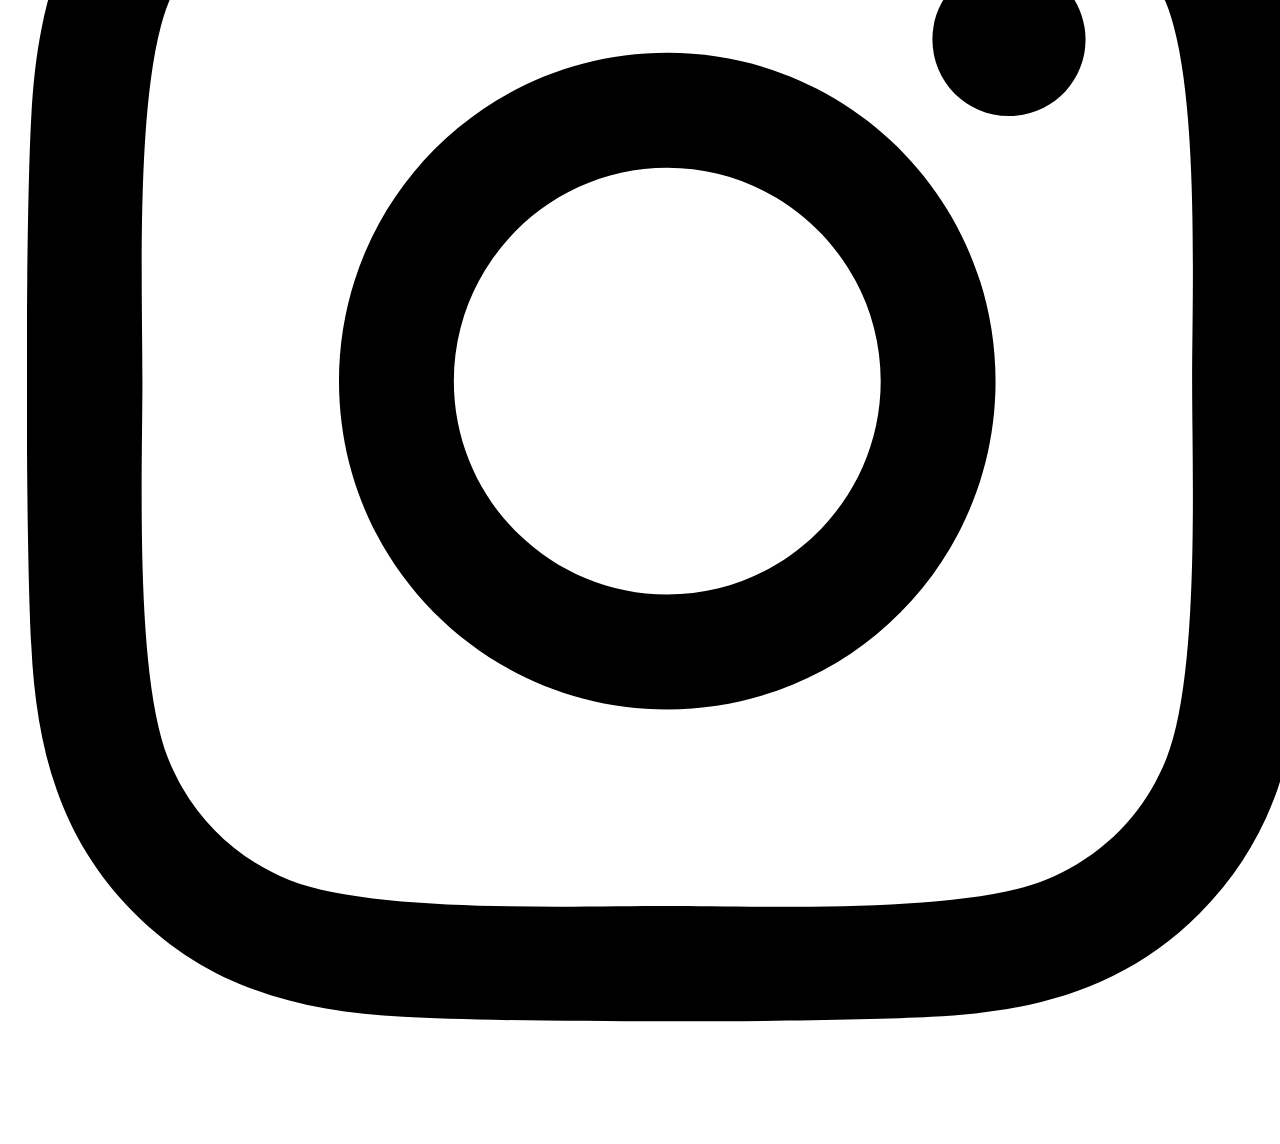
<file: pages/contacto.html>
<!DOCTYPE html>
<html lang="en">

<head>
    <meta charset="UTF-8" />
    <meta name="viewport" content="width=device-width, initial-scale=1.0" />
    <title>Contacto</title>

    <link href="https://cdn.jsdelivr.net/npm/bootstrap@5.3.2/dist/css/bootstrap.min.css" rel="stylesheet"
        integrity="sha384-T3c6CoIi6uLrA9TneNEoa7RxnatzjcDSCmG1MXxSR1GAsXEV/Dwwykc2MPK8M2HN" crossorigin="anonymous" />
    <link rel="stylesheet" href="https://cdn.jsdelivr.net/npm/bootstrap-icons@1.11.3/font/bootstrap-icons.min.css">
    <link href="../css/styles.css" rel="stylesheet" />
</head>

<body>
    <nav class="navbar navbar-expand-lg ">
        <div class="container-fluid">
            <a class="navbar-brand" href="../index.html">♡FoodLo</a>
            <button class="navbar-toggler" type="button" data-bs-toggle="collapse" data-bs-target="#navbarNavDropdown"
                aria-controls="navbarNavDropdown" aria-expanded="false" aria-label="Toggle navigation">
                <span class="navbar-toggler-icon"></span>
            </button>
            <div class="collapse navbar-collapse" id="navbarNavDropdown">
                <div class="space"></div>
                <ul class="navbar-nav">
                    <li class="nav-item">
                        <a class="nav-link active" aria-current="page" href="#">
                            <svg xmlns="http://www.w3.org/2000/svg" width="16" height="16" fill="currentColor"
                                class="bi bi-house" viewBox="0 0 16 16">
                                <path
                                    d="M8.707 1.5a1 1 0 0 0-1.414 0L.646 8.146a.5.5 0 0 0 .708.708L2 8.207V13.5A1.5 1.5 0 0 0 3.5 15h9a1.5 1.5 0 0 0 1.5-1.5V8.207l.646.647a.5.5 0 0 0 .708-.708L13 5.793V2.5a.5.5 0 0 0-.5-.5h-1a.5.5 0 0 0-.5.5v1.293zM13 7.207V13.5a.5.5 0 0 1-.5.5h-9a.5.5 0 0 1-.5-.5V7.207l5-5z" />
                            </svg>
                            Home</a>
                    </li>
                    <li class="nav-item">
                        <a class="nav-link" href="./menu.html">
                            <svg xmlns="http://www.w3.org/2000/svg" width="16" height="16" fill="currentColor"
                                class="bi bi-postcard-heart" viewBox="0 0 16 16">
                                <path
                                    d="M8 4.5a.5.5 0 0 0-1 0v7a.5.5 0 0 0 1 0zm3.5.878c1.482-1.42 4.795 1.392 0 4.622-4.795-3.23-1.482-6.043 0-4.622M2.5 5a.5.5 0 0 0 0 1h3a.5.5 0 0 0 0-1zm0 2a.5.5 0 0 0 0 1h3a.5.5 0 0 0 0-1zm0 2a.5.5 0 0 0 0 1h3a.5.5 0 0 0 0-1z" />
                                <path fill-rule="evenodd"
                                    d="M0 4a2 2 0 0 1 2-2h12a2 2 0 0 1 2 2v8a2 2 0 0 1-2 2H2a2 2 0 0 1-2-2zm2-1a1 1 0 0 0-1 1v8a1 1 0 0 0 1 1h12a1 1 0 0 0 1-1V4a1 1 0 0 0-1-1z" />
                            </svg>
                            Menu</a>
                    </li>
                    <li class="nav-item">
                        <a class="nav-link" href="./contacto.html">
                            <svg xmlns="http://www.w3.org/2000/svg" width="16" height="16" fill="currentColor"
                                class="bi bi-telephone-plus" viewBox="0 0 16 16">
                                <path
                                    d="M3.654 1.328a.678.678 0 0 0-1.015-.063L1.605 2.3c-.483.484-.661 1.169-.45 1.77a17.6 17.6 0 0 0 4.168 6.608 17.6 17.6 0 0 0 6.608 4.168c.601.211 1.286.033 1.77-.45l1.034-1.034a.678.678 0 0 0-.063-1.015l-2.307-1.794a.68.68 0 0 0-.58-.122l-2.19.547a1.75 1.75 0 0 1-1.657-.459L5.482 8.062a1.75 1.75 0 0 1-.46-1.657l.548-2.19a.68.68 0 0 0-.122-.58zM1.884.511a1.745 1.745 0 0 1 2.612.163L6.29 2.98c.329.423.445.974.315 1.494l-.547 2.19a.68.68 0 0 0 .178.643l2.457 2.457a.68.68 0 0 0 .644.178l2.189-.547a1.75 1.75 0 0 1 1.494.315l2.306 1.794c.829.645.905 1.87.163 2.611l-1.034 1.034c-.74.74-1.846 1.065-2.877.702a18.6 18.6 0 0 1-7.01-4.42 18.6 18.6 0 0 1-4.42-7.009c-.362-1.03-.037-2.137.703-2.877z" />
                                <path fill-rule="evenodd"
                                    d="M12.5 1a.5.5 0 0 1 .5.5V3h1.5a.5.5 0 0 1 0 1H13v1.5a.5.5 0 0 1-1 0V4h-1.5a.5.5 0 0 1 0-1H12V1.5a.5.5 0 0 1 .5-.5" />
                            </svg>
                            Contacto
                        </a>
                    </li>
                    <li class="nav-item dropdown">
                        <a class="nav-link dropdown-toggle" href="#" role="button" data-bs-toggle="dropdown"
                            aria-expanded="false">
                           <svg xmlns="http://www.w3.org/2000/svg" width="16" height="16" fill="currentColor" class="bi bi-calendar-check" viewBox="0 0 16 16">
  <path d="M10.854 7.146a.5.5 0 0 1 0 .708l-3 3a.5.5 0 0 1-.708 0l-1.5-1.5a.5.5 0 1 1 .708-.708L7.5 9.793l2.646-2.647a.5.5 0 0 1 .708 0"/>
  <path d="M3.5 0a.5.5 0 0 1 .5.5V1h8V.5a.5.5 0 0 1 1 0V1h1a2 2 0 0 1 2 2v11a2 2 0 0 1-2 2H2a2 2 0 0 1-2-2V3a2 2 0 0 1 2-2h1V.5a.5.5 0 0 1 .5-.5M1 4v10a1 1 0 0 0 1 1h12a1 1 0 0 0 1-1V4z"/>
</svg>Reservas
                        </a>
                        <ul class="dropdown-menu">
                            <li><a class="dropdown-item" href="#">Action</a></li>
                            <li><a class="dropdown-item" href="#">Another action</a></li>
                            <li>
                                <a class="dropdown-item" href="#">Something else here</a>
                            </li>
                        </ul>
                    </li>
                </ul>
            </div>
        </div>
    </nav>

    <div class="container-fluid altura">
        <div class="row h-35">
            <div class="bannerContacto">
                <div class="col-12 col-md-8 col-lg-6 text-center">
                    <div class="spacePreheading"></div>
                    <header id="main">
                        <div class="spacePreheading"></div>
                        <h4>Categorias</h4>
                        <div id="link"> <a href="index.html">Cafe</a></div>
                        <div id="link"> <a href=".html">Postres</a></div>
                        <div id="link"> <a href=".html">Bebidas</a></div>
                        <div id="link"> <a href=".html">Infusiones</a></div>
                    </header>
                </div>
                <h3>Menú</h3>
            </div>

        </div>
        <div class="container-fluid altura quitSpace">

            <div class="col-md-3 order-md-2">

                <!-- Heading -->
                <h4 class="mb-2 text-xs">
                    Write us
                </h4>

                <!-- Text -->
                <p class="mb-4 font-serif">
                    <a href="mailto:admin@domain.com">admin@domain.com</a>
                </p>

                <!-- Heading -->
                <h4 class="mb-2 text-xs">
                    Call us
                </h4>

                <!-- Text -->
                <p class="mb-4 font-serif">
                    <a href="tel:+19876543210">+34 915 328 424</a>
                </p>

                <!-- Heading -->
                <h4 class="mb-2 text-xs">
                    Visit us
                </h4>

                <!-- Text -->
                <p class="mb-4 font-serif">
                    Pl. de las Comendadoras, 9, Centro, 28015 Madrid
                </p>

                <!-- Heading -->
                <h4 class="mb-2 text-xs">
                    Social links
                </h4>
                <!-- List -->
                <div class="socialLinks">
                    <a href="#">
                        <i class="bi bi-instagram"></i>
                    </a>
                    <a href="#">
                        <i class="bi bi-twitter-x"></i>
                    </a>
                    <a href="#">
                        <i class="bi bi-facebook"></i>
                    </a>
                </div>

                <div class="d-flex mb-6 mb-md-0 font-serif">
                    <a class="d-block me-3" href="#">
                        <svg class="svg-inline--fa fa-twitter fa-w-16" aria-hidden="true" focusable="false"
                            data-prefix="fab" data-icon="twitter" role="img" xmlns="http://www.w3.org/2000/svg"
                            viewBox="0 0 512 512" data-fa-i2svg="">
                            <path fill="currentColor"
                                d="M459.37 151.716c.325 4.548.325 9.097.325 13.645 0 138.72-105.583 298.558-298.558 298.558-59.452 0-114.68-17.219-161.137-47.106 8.447.974 16.568 1.299 25.34 1.299 49.055 0 94.213-16.568 130.274-44.832-46.132-.975-84.792-31.188-98.112-72.772 6.498.974 12.995 1.624 19.818 1.624 9.421 0 18.843-1.3 27.614-3.573-48.081-9.747-84.143-51.98-84.143-102.985v-1.299c13.969 7.797 30.214 12.67 47.431 13.319-28.264-18.843-46.781-51.005-46.781-87.391 0-19.492 5.197-37.36 14.294-52.954 51.655 63.675 129.3 105.258 216.365 109.807-1.624-7.797-2.599-15.918-2.599-24.04 0-57.828 46.782-104.934 104.934-104.934 30.213 0 57.502 12.67 76.67 33.137 23.715-4.548 46.456-13.32 66.599-25.34-7.798 24.366-24.366 44.833-46.132 57.827 21.117-2.273 41.584-8.122 60.426-16.243-14.292 20.791-32.161 39.308-52.628 54.253z">
                            </path>
                        </svg><!-- <i class="fab fa-twitter"></i> Font Awesome fontawesome.com -->
                    </a>
                    <a class="d-block me-3" href="#">
                        <svg class="svg-inline--fa fa-facebook-f fa-w-10" aria-hidden="true" focusable="false"
                            data-prefix="fab" data-icon="facebook-f" role="img" xmlns="http://www.w3.org/2000/svg"
                            viewBox="0 0 320 512" data-fa-i2svg="">
                            <path fill="currentColor"
                                d="M279.14 288l14.22-92.66h-88.91v-60.13c0-25.35 12.42-50.06 52.24-50.06h40.42V6.26S260.43 0 225.36 0c-73.22 0-121.08 44.38-121.08 124.72v70.62H22.89V288h81.39v224h100.17V288z">
                            </path>
                        </svg><!-- <i class="fab fa-facebook-f"></i> Font Awesome fontawesome.com -->
                    </a>
                    <a class="d-block" href="#">
                        <svg class="svg-inline--fa fa-instagram fa-w-14" aria-hidden="true" focusable="false"
                            data-prefix="fab" data-icon="instagram" role="img" xmlns="http://www.w3.org/2000/svg"
                            viewBox="0 0 448 512" data-fa-i2svg="">
                            <path fill="currentColor"
                                d="M224.1 141c-63.6 0-114.9 51.3-114.9 114.9s51.3 114.9 114.9 114.9S339 319.5 339 255.9 287.7 141 224.1 141zm0 189.6c-41.1 0-74.7-33.5-74.7-74.7s33.5-74.7 74.7-74.7 74.7 33.5 74.7 74.7-33.6 74.7-74.7 74.7zm146.4-194.3c0 14.9-12 26.8-26.8 26.8-14.9 0-26.8-12-26.8-26.8s12-26.8 26.8-26.8 26.8 12 26.8 26.8zm76.1 27.2c-1.7-35.9-9.9-67.7-36.2-93.9-26.2-26.2-58-34.4-93.9-36.2-37-2.1-147.9-2.1-184.9 0-35.8 1.7-67.6 9.9-93.9 36.1s-34.4 58-36.2 93.9c-2.1 37-2.1 147.9 0 184.9 1.7 35.9 9.9 67.7 36.2 93.9s58 34.4 93.9 36.2c37 2.1 147.9 2.1 184.9 0 35.9-1.7 67.7-9.9 93.9-36.2 26.2-26.2 34.4-58 36.2-93.9 2.1-37 2.1-147.8 0-184.8zM398.8 388c-7.8 19.6-22.9 34.7-42.6 42.6-29.5 11.7-99.5 9-132.1 9s-102.7 2.6-132.1-9c-19.6-7.8-34.7-22.9-42.6-42.6-11.7-29.5-9-99.5-9-132.1s-2.6-102.7 9-132.1c7.8-19.6 22.9-34.7 42.6-42.6 29.5-11.7 99.5-9 132.1-9s102.7-2.6 132.1 9c19.6 7.8 34.7 22.9 42.6 42.6 11.7 29.5 9 99.5 9 132.1s2.7 102.7-9 132.1z">
                            </path>
                        </svg><!-- <i class="fab fa-instagram"></i> Font Awesome fontawesome.com -->
                    </a>
                </div>

            </div>

            <script src="https://cdn.jsdelivr.net/npm/bootstrap@5.3.2/dist/js/bootstrap.bundle.min.js"
                integrity="sha384-C6RzsynM9kWDrMNeT87bh95OGNyZPhcTNXj1NW7RuBCsyN/o0jlpcV8Qyq46cDfL"
                crossorigin="anonymous"></script>
</body>

</html>
</file>
<file: css/styles.css>
body {
  margin: 0;
  padding: 0;

  height: 100vh;
  width: 100vw;
}

.background-green {
  background-color: green;
}

.background-blue {
  background-color: blue;
}

.form-control-dark {
  border-color: var(--bs-gray);
}

.form-control-dark:focus {
  border-color: #fff;
  box-shadow: 0 0 0 0.25rem rgba(255, 255, 255, 0.25);
}

.text-small {
  font-size: 85%;
}

.dropdown-toggle:not(:focus) {
  outline: 0;
}

.block {
  color: white;
  background-image: url("/Proyectos/MenuRestaurant/img/36.jpg");
  background-repeat: no-repeat;
  background-attachment: fixed;
  background-size: 100%;
  height: 10em;
}

.bannerMenu {
  height: 20em;
  background-image: url("../img/cafe.jpg");
  background-repeat: no-repeat;
  background-attachment:fixed;
  background-size: 100%;
}
.bannerHome {
  height: 20em;
  background-image: url("../img/brunch.jpeg");
  background-repeat: no-repeat;
  background-attachment: fixed;
  background-size: 100%;
  color: white;
}
.bannerContact {
  height: 20em;
  background-image: url("../img/15.jpg");
  background-repeat: no-repeat;
  background-attachment: fixed;
  background-size: 100%;
  color: white;
  flex-direction: row;
  display: flex;
  justify-content: flex-start;
  align-items: left;
}
#main {
  height: 15em;
  width: 60%;
  padding-left: 1em;
  padding-bottom: 1em;
  gap: 1em;
  flex-direction: column;
  display: flex;
  justify-content: flex-end;
  align-items: left;
  color: white;
}
h4 {
  font-weight: 200;
text-shadow: white 1px 0 10px;
}
a {
  text-decoration: none;
  color: black;
  font-size: large;
  font-weight: 600;
  padding-top: .5em;
  padding: 1.5em;
  text-shadow: white 1px 0 10px;
}
a:hover {
  font-weight: bolder;
  text-shadow: black 3px 0 10px;
}
.link:hover {
  font-weight: bolder;
  text-shadow: black 3px 0 10px;
  color: wheat;
}

.frame {
  background-color: white;
  width: 5em;
}
.blur {
  filter: blur(8px);
  -webkit-filter: blur(8px);
}

.space {
  height: 2px;
  width: 70%;
}
.nav-link {
  color: black;
}
.spacePreheading {
  height: 2em;
  width: 90%;
}

.quitSpace {
  padding-top: 2em;
  margin: 0.5em;
}
h3 {
  padding-left: 0.5em;
  padding-top: 10em;
  color: black;
  text-shadow: white 1px 0 10px;
}
.titleMenu {
  padding-top: 0em;
  color: black;
  text-shadow: white 1px 0 10px;
}

.socialLinks {
  padding-top: 1em;
  display: flex;
  flex-direction: row;
  gap: 2em;
}
.container-fluid {
  padding: 0 0 0 0;
  margin: 0 0 0 0;
}
.col-sm-6,
.row h-20 {
  padding: 0 0 0 0;
  margin: 0 0 0 0;
}
.firstColumnText {
  align-items:center;
  justify-content: center;
  display: flex;
  flex-direction: column;
}
.imageAboutUsTop {
  width: 24em;
  padding: 0 0 0 0;
  align-items: center;
  justify-content: center;
  display: flex;
}
.imageAboutUsBottom {
  padding: 0 0 0 0;
  width: 24em;
  align-items: center;
  justify-content: center;
  display: flex;
}

.paragraphBesideImage {
  align-items: center;
  justify-content: center;
  width: 24em;
  font-weight: 200;
  font-size: medium;
}
.object-fit-cover {
  border-radius: 0.5em;
}

.spaceAboutUs {
  align-items: center;
  justify-content: center;
  display: flex;
  width: 24em;
  height: 30em;
}
.copyright {
  justify-content: center;
  align-items: center;
  display: flex;
  padding-top: 1em;
  padding-bottom: 2em;
}
.marginProductList{
   padding-inline: 1em 1em;
}
.contactBox {
    padding-inline: 1em 1em;
}
.linkToTop {
    padding: 2em;
    justify-content: center;
        align-items: center;
        display: flex;
}
</file>
